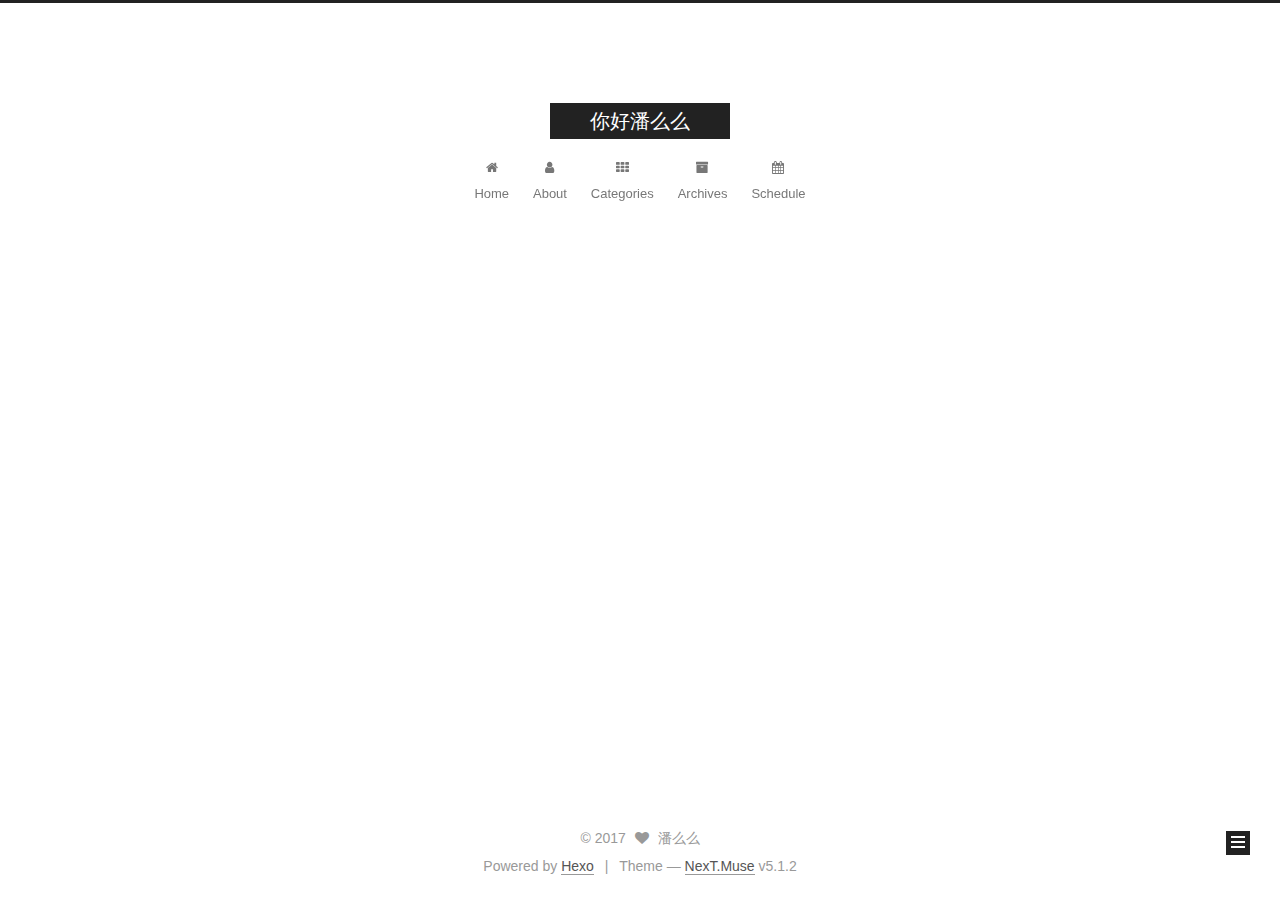
<file: archives/index.html>
<!DOCTYPE html>



  


<html class="theme-next muse use-motion" lang="">
<head>
  <meta charset="UTF-8"/>
<meta http-equiv="X-UA-Compatible" content="IE=edge" />
<meta name="viewport" content="width=device-width, initial-scale=1, maximum-scale=1"/>
<meta name="theme-color" content="#222">









<meta http-equiv="Cache-Control" content="no-transform" />
<meta http-equiv="Cache-Control" content="no-siteapp" />
















  
  
  <link href="/lib/fancybox/source/jquery.fancybox.css?v=2.1.5" rel="stylesheet" type="text/css" />







<link href="/lib/font-awesome/css/font-awesome.min.css?v=4.6.2" rel="stylesheet" type="text/css" />

<link href="/css/main.css?v=5.1.2" rel="stylesheet" type="text/css" />


  <meta name="keywords" content="Hexo, NexT" />








  <link rel="shortcut icon" type="image/x-icon" href="/favicon.ico?v=5.1.2" />






<meta property="og:type" content="website">
<meta property="og:title" content="你好潘么么">
<meta property="og:url" content="http://yoursite.com/archives/index.html">
<meta property="og:site_name" content="你好潘么么">
<meta name="twitter:card" content="summary">
<meta name="twitter:title" content="你好潘么么">



<script type="text/javascript" id="hexo.configurations">
  var NexT = window.NexT || {};
  var CONFIG = {
    root: '/',
    scheme: 'Muse',
    version: '5.1.2',
    sidebar: {"position":"left","display":"post","offset":12,"offset_float":12,"b2t":false,"scrollpercent":false,"onmobile":false},
    fancybox: true,
    tabs: true,
    motion: {"enable":true,"async":false,"transition":{"post_block":"fadeIn","post_header":"slideDownIn","post_body":"slideDownIn","coll_header":"slideLeftIn"}},
    duoshuo: {
      userId: '0',
      author: 'Author'
    },
    algolia: {
      applicationID: '',
      apiKey: '',
      indexName: '',
      hits: {"per_page":10},
      labels: {"input_placeholder":"Search for Posts","hits_empty":"We didn't find any results for the search: ${query}","hits_stats":"${hits} results found in ${time} ms"}
    }
  };
</script>



  <link rel="canonical" href="http://yoursite.com/archives/"/>





  <title>Archive | 你好潘么么</title>
  








</head>

<body itemscope itemtype="http://schema.org/WebPage" lang="">

  
  
    
  

  <div class="container sidebar-position-left page-archive">
    <div class="headband"></div>

    <header id="header" class="header" itemscope itemtype="http://schema.org/WPHeader">
      <div class="header-inner"><div class="site-brand-wrapper">
  <div class="site-meta ">
    

    <div class="custom-logo-site-title">
      <a href="/"  class="brand" rel="start">
        <span class="logo-line-before"><i></i></span>
        <span class="site-title">你好潘么么</span>
        <span class="logo-line-after"><i></i></span>
      </a>
    </div>
      
        <p class="site-subtitle"></p>
      
  </div>

  <div class="site-nav-toggle">
    <button>
      <span class="btn-bar"></span>
      <span class="btn-bar"></span>
      <span class="btn-bar"></span>
    </button>
  </div>
</div>

<nav class="site-nav">
  

  
    <ul id="menu" class="menu">
      
        
        <li class="menu-item menu-item-home">
          <a href="/" rel="section">
            
              <i class="menu-item-icon fa fa-fw fa-home"></i> <br />
            
            Home
          </a>
        </li>
      
        
        <li class="menu-item menu-item-about">
          <a href="/about/" rel="section">
            
              <i class="menu-item-icon fa fa-fw fa-user"></i> <br />
            
            About
          </a>
        </li>
      
        
        <li class="menu-item menu-item-categories">
          <a href="/categories/" rel="section">
            
              <i class="menu-item-icon fa fa-fw fa-th"></i> <br />
            
            Categories
          </a>
        </li>
      
        
        <li class="menu-item menu-item-archives">
          <a href="/archives/" rel="section">
            
              <i class="menu-item-icon fa fa-fw fa-archive"></i> <br />
            
            Archives
          </a>
        </li>
      
        
        <li class="menu-item menu-item-schedule">
          <a href="/schedule/" rel="section">
            
              <i class="menu-item-icon fa fa-fw fa-calendar"></i> <br />
            
            Schedule
          </a>
        </li>
      

      
    </ul>
  

  
</nav>



 </div>
    </header>

    <main id="main" class="main">
      <div class="main-inner">
        <div class="content-wrap">
          <div id="content" class="content">
            

  
  
  
  <div class="post-block archive">
    <div id="posts" class="posts-collapse">
      <span class="archive-move-on"></span>

      <span class="archive-page-counter">
        
        
        
          
        
        Um..! 3 posts in total. Keep on posting.
      </span>

      

        
        
        

        
          
          <div class="collection-title">
            <h1 class="archive-year" id="archive-year-2017">2017</h1>
          </div>
        
        

        

  <article class="post post-type-normal" itemscope itemtype="http://schema.org/Article">
    <header class="post-header">

      <h2 class="post-title">
        
            <a class="post-title-link" href="/2017/09/22/战俘营里的经济学/" itemprop="url">
              
                <span itemprop="name">战俘营里的经济学</span>
              
            </a>
        
      </h2>

      <div class="post-meta">
        <time class="post-time" itemprop="dateCreated"
              datetime="2017-09-22T23:27:12+09:00"
              content="2017-09-22" >
          09-22
        </time>
      </div>

    </header>
  </article>



      

        
        
        

        
        

        

  <article class="post post-type-normal" itemscope itemtype="http://schema.org/Article">
    <header class="post-header">

      <h2 class="post-title">
        
            <a class="post-title-link" href="/2017/09/20/postName/" itemprop="url">
              
                <span itemprop="name">postName</span>
              
            </a>
        
      </h2>

      <div class="post-meta">
        <time class="post-time" itemprop="dateCreated"
              datetime="2017-09-20T23:33:59+09:00"
              content="2017-09-20" >
          09-20
        </time>
      </div>

    </header>
  </article>



      

        
        
        

        
        

        

  <article class="post post-type-normal" itemscope itemtype="http://schema.org/Article">
    <header class="post-header">

      <h2 class="post-title">
        
            <a class="post-title-link" href="/2017/09/20/hello-world/" itemprop="url">
              
                <span itemprop="name">Hello World</span>
              
            </a>
        
      </h2>

      <div class="post-meta">
        <time class="post-time" itemprop="dateCreated"
              datetime="2017-09-20T22:05:51+09:00"
              content="2017-09-20" >
          09-20
        </time>
      </div>

    </header>
  </article>



      

    </div>
  </div>
  
  
  

  



          </div>
          


          

        </div>
        
          
  
  <div class="sidebar-toggle">
    <div class="sidebar-toggle-line-wrap">
      <span class="sidebar-toggle-line sidebar-toggle-line-first"></span>
      <span class="sidebar-toggle-line sidebar-toggle-line-middle"></span>
      <span class="sidebar-toggle-line sidebar-toggle-line-last"></span>
    </div>
  </div>

  <aside id="sidebar" class="sidebar">
    
    <div class="sidebar-inner">

      

      

      <section class="site-overview sidebar-panel sidebar-panel-active">
        <div class="site-author motion-element" itemprop="author" itemscope itemtype="http://schema.org/Person">
          
            <p class="site-author-name" itemprop="name">潘么么</p>
            <p class="site-description motion-element" itemprop="description"></p>
        </div>

        <nav class="site-state motion-element">

          
            <div class="site-state-item site-state-posts">
            
              <a href="/archives/">
            
                <span class="site-state-item-count">3</span>
                <span class="site-state-item-name">posts</span>
              </a>
            </div>
          

          

          

        </nav>

        

        <div class="links-of-author motion-element">
          
        </div>

        
        

        
        

        


      </section>

      

      

    </div>
  </aside>


        
      </div>
    </main>

    <footer id="footer" class="footer">
      <div class="footer-inner">
        <div class="copyright" >
  
  &copy; 
  <span itemprop="copyrightYear">2017</span>
  <span class="with-love">
    <i class="fa fa-heart"></i>
  </span>
  <span class="author" itemprop="copyrightHolder">潘么么</span>

  
</div>


  <div class="powered-by">Powered by <a class="theme-link" href="https://hexo.io">Hexo</a></div>

  <span class="post-meta-divider">|</span>

  <div class="theme-info">Theme &mdash; <a class="theme-link" href="https://github.com/iissnan/hexo-theme-next">NexT.Muse</a> v5.1.2</div>


        







        
      </div>
    </footer>

    
      <div class="back-to-top">
        <i class="fa fa-arrow-up"></i>
        
      </div>
    

  </div>

  

<script type="text/javascript">
  if (Object.prototype.toString.call(window.Promise) !== '[object Function]') {
    window.Promise = null;
  }
</script>









  












  
  <script type="text/javascript" src="/lib/jquery/index.js?v=2.1.3"></script>

  
  <script type="text/javascript" src="/lib/fastclick/lib/fastclick.min.js?v=1.0.6"></script>

  
  <script type="text/javascript" src="/lib/jquery_lazyload/jquery.lazyload.js?v=1.9.7"></script>

  
  <script type="text/javascript" src="/lib/velocity/velocity.min.js?v=1.2.1"></script>

  
  <script type="text/javascript" src="/lib/velocity/velocity.ui.min.js?v=1.2.1"></script>

  
  <script type="text/javascript" src="/lib/fancybox/source/jquery.fancybox.pack.js?v=2.1.5"></script>


  


  <script type="text/javascript" src="/js/src/utils.js?v=5.1.2"></script>

  <script type="text/javascript" src="/js/src/motion.js?v=5.1.2"></script>



  
  

  <script type="text/javascript" src="/js/src/scrollspy.js?v=5.1.2"></script>
<script type="text/javascript" src="/js/src/post-details.js?v=5.1.2"></script>


  

  


  <script type="text/javascript" src="/js/src/bootstrap.js?v=5.1.2"></script>



  


  




	





  





  








  





  

  

  

  

  

  

</body>
</html>
</file>
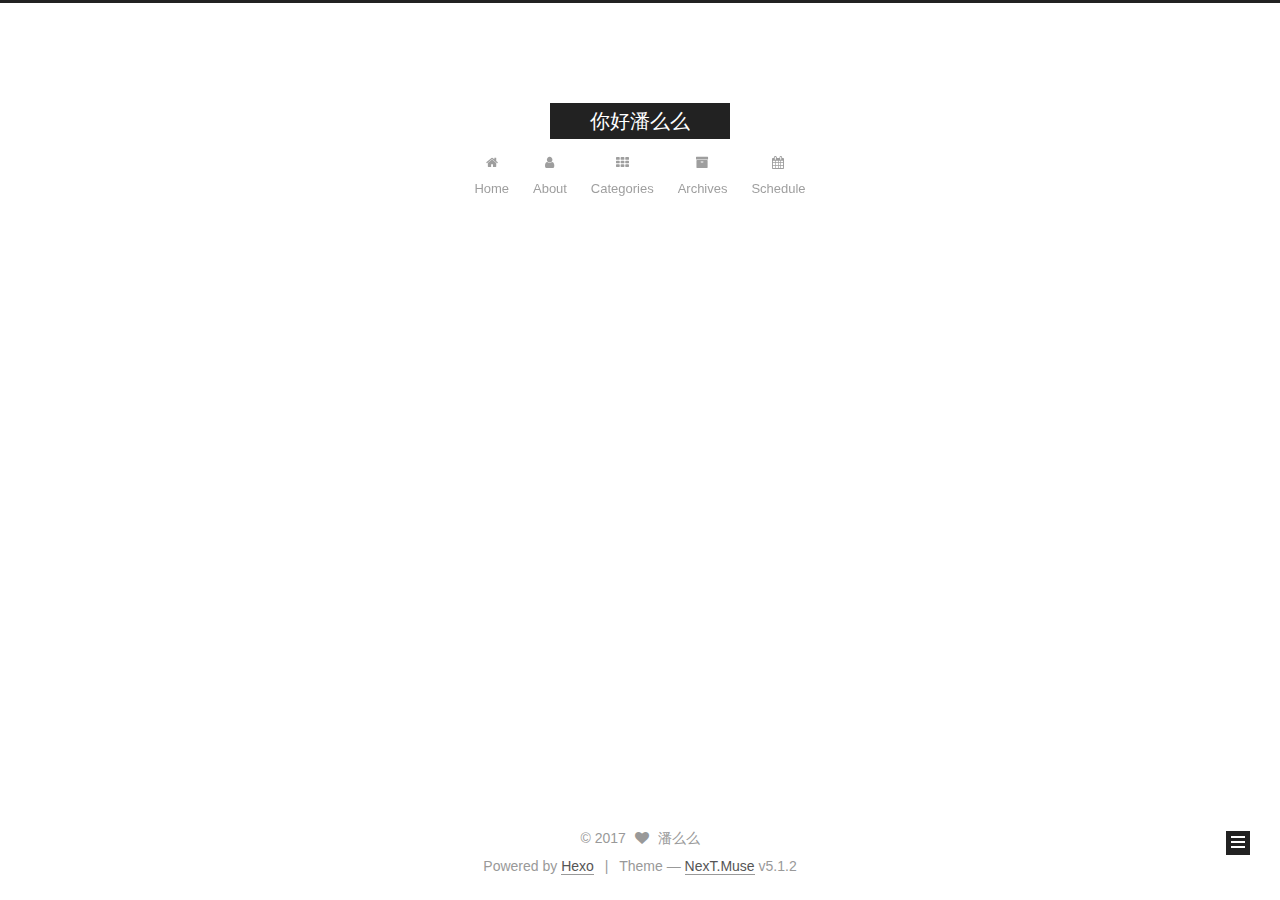
<file: archives/2017/index.html>
<!DOCTYPE html>



  


<html class="theme-next muse use-motion" lang="">
<head>
  <meta charset="UTF-8"/>
<meta http-equiv="X-UA-Compatible" content="IE=edge" />
<meta name="viewport" content="width=device-width, initial-scale=1, maximum-scale=1"/>
<meta name="theme-color" content="#222">









<meta http-equiv="Cache-Control" content="no-transform" />
<meta http-equiv="Cache-Control" content="no-siteapp" />
















  
  
  <link href="/lib/fancybox/source/jquery.fancybox.css?v=2.1.5" rel="stylesheet" type="text/css" />







<link href="/lib/font-awesome/css/font-awesome.min.css?v=4.6.2" rel="stylesheet" type="text/css" />

<link href="/css/main.css?v=5.1.2" rel="stylesheet" type="text/css" />


  <meta name="keywords" content="Hexo, NexT" />








  <link rel="shortcut icon" type="image/x-icon" href="/favicon.ico?v=5.1.2" />






<meta property="og:type" content="website">
<meta property="og:title" content="你好潘么么">
<meta property="og:url" content="http://yoursite.com/archives/2017/index.html">
<meta property="og:site_name" content="你好潘么么">
<meta name="twitter:card" content="summary">
<meta name="twitter:title" content="你好潘么么">



<script type="text/javascript" id="hexo.configurations">
  var NexT = window.NexT || {};
  var CONFIG = {
    root: '/',
    scheme: 'Muse',
    version: '5.1.2',
    sidebar: {"position":"left","display":"post","offset":12,"offset_float":12,"b2t":false,"scrollpercent":false,"onmobile":false},
    fancybox: true,
    tabs: true,
    motion: {"enable":true,"async":false,"transition":{"post_block":"fadeIn","post_header":"slideDownIn","post_body":"slideDownIn","coll_header":"slideLeftIn"}},
    duoshuo: {
      userId: '0',
      author: 'Author'
    },
    algolia: {
      applicationID: '',
      apiKey: '',
      indexName: '',
      hits: {"per_page":10},
      labels: {"input_placeholder":"Search for Posts","hits_empty":"We didn't find any results for the search: ${query}","hits_stats":"${hits} results found in ${time} ms"}
    }
  };
</script>



  <link rel="canonical" href="http://yoursite.com/archives/2017/"/>





  <title>Archive | 你好潘么么</title>
  








</head>

<body itemscope itemtype="http://schema.org/WebPage" lang="">

  
  
    
  

  <div class="container sidebar-position-left page-archive">
    <div class="headband"></div>

    <header id="header" class="header" itemscope itemtype="http://schema.org/WPHeader">
      <div class="header-inner"><div class="site-brand-wrapper">
  <div class="site-meta ">
    

    <div class="custom-logo-site-title">
      <a href="/"  class="brand" rel="start">
        <span class="logo-line-before"><i></i></span>
        <span class="site-title">你好潘么么</span>
        <span class="logo-line-after"><i></i></span>
      </a>
    </div>
      
        <p class="site-subtitle"></p>
      
  </div>

  <div class="site-nav-toggle">
    <button>
      <span class="btn-bar"></span>
      <span class="btn-bar"></span>
      <span class="btn-bar"></span>
    </button>
  </div>
</div>

<nav class="site-nav">
  

  
    <ul id="menu" class="menu">
      
        
        <li class="menu-item menu-item-home">
          <a href="/" rel="section">
            
              <i class="menu-item-icon fa fa-fw fa-home"></i> <br />
            
            Home
          </a>
        </li>
      
        
        <li class="menu-item menu-item-about">
          <a href="/about/" rel="section">
            
              <i class="menu-item-icon fa fa-fw fa-user"></i> <br />
            
            About
          </a>
        </li>
      
        
        <li class="menu-item menu-item-categories">
          <a href="/categories/" rel="section">
            
              <i class="menu-item-icon fa fa-fw fa-th"></i> <br />
            
            Categories
          </a>
        </li>
      
        
        <li class="menu-item menu-item-archives">
          <a href="/archives/" rel="section">
            
              <i class="menu-item-icon fa fa-fw fa-archive"></i> <br />
            
            Archives
          </a>
        </li>
      
        
        <li class="menu-item menu-item-schedule">
          <a href="/schedule/" rel="section">
            
              <i class="menu-item-icon fa fa-fw fa-calendar"></i> <br />
            
            Schedule
          </a>
        </li>
      

      
    </ul>
  

  
</nav>



 </div>
    </header>

    <main id="main" class="main">
      <div class="main-inner">
        <div class="content-wrap">
          <div id="content" class="content">
            

  
  
  
  <div class="post-block archive">
    <div id="posts" class="posts-collapse">
      <span class="archive-move-on"></span>

      <span class="archive-page-counter">
        
        
        
          
        
        Um..! 3 posts in total. Keep on posting.
      </span>

      

        
        
        

        
          
          <div class="collection-title">
            <h1 class="archive-year" id="archive-year-2017">2017</h1>
          </div>
        
        

        

  <article class="post post-type-normal" itemscope itemtype="http://schema.org/Article">
    <header class="post-header">

      <h2 class="post-title">
        
            <a class="post-title-link" href="/2017/09/22/战俘营里的经济学/" itemprop="url">
              
                <span itemprop="name">战俘营里的经济学</span>
              
            </a>
        
      </h2>

      <div class="post-meta">
        <time class="post-time" itemprop="dateCreated"
              datetime="2017-09-22T23:27:12+09:00"
              content="2017-09-22" >
          09-22
        </time>
      </div>

    </header>
  </article>



      

        
        
        

        
        

        

  <article class="post post-type-normal" itemscope itemtype="http://schema.org/Article">
    <header class="post-header">

      <h2 class="post-title">
        
            <a class="post-title-link" href="/2017/09/20/postName/" itemprop="url">
              
                <span itemprop="name">postName</span>
              
            </a>
        
      </h2>

      <div class="post-meta">
        <time class="post-time" itemprop="dateCreated"
              datetime="2017-09-20T23:33:59+09:00"
              content="2017-09-20" >
          09-20
        </time>
      </div>

    </header>
  </article>



      

        
        
        

        
        

        

  <article class="post post-type-normal" itemscope itemtype="http://schema.org/Article">
    <header class="post-header">

      <h2 class="post-title">
        
            <a class="post-title-link" href="/2017/09/20/hello-world/" itemprop="url">
              
                <span itemprop="name">Hello World</span>
              
            </a>
        
      </h2>

      <div class="post-meta">
        <time class="post-time" itemprop="dateCreated"
              datetime="2017-09-20T22:05:51+09:00"
              content="2017-09-20" >
          09-20
        </time>
      </div>

    </header>
  </article>



      

    </div>
  </div>
  
  
  

  



          </div>
          


          

        </div>
        
          
  
  <div class="sidebar-toggle">
    <div class="sidebar-toggle-line-wrap">
      <span class="sidebar-toggle-line sidebar-toggle-line-first"></span>
      <span class="sidebar-toggle-line sidebar-toggle-line-middle"></span>
      <span class="sidebar-toggle-line sidebar-toggle-line-last"></span>
    </div>
  </div>

  <aside id="sidebar" class="sidebar">
    
    <div class="sidebar-inner">

      

      

      <section class="site-overview sidebar-panel sidebar-panel-active">
        <div class="site-author motion-element" itemprop="author" itemscope itemtype="http://schema.org/Person">
          
            <p class="site-author-name" itemprop="name">潘么么</p>
            <p class="site-description motion-element" itemprop="description"></p>
        </div>

        <nav class="site-state motion-element">

          
            <div class="site-state-item site-state-posts">
            
              <a href="/archives/">
            
                <span class="site-state-item-count">3</span>
                <span class="site-state-item-name">posts</span>
              </a>
            </div>
          

          

          

        </nav>

        

        <div class="links-of-author motion-element">
          
        </div>

        
        

        
        

        


      </section>

      

      

    </div>
  </aside>


        
      </div>
    </main>

    <footer id="footer" class="footer">
      <div class="footer-inner">
        <div class="copyright" >
  
  &copy; 
  <span itemprop="copyrightYear">2017</span>
  <span class="with-love">
    <i class="fa fa-heart"></i>
  </span>
  <span class="author" itemprop="copyrightHolder">潘么么</span>

  
</div>


  <div class="powered-by">Powered by <a class="theme-link" href="https://hexo.io">Hexo</a></div>

  <span class="post-meta-divider">|</span>

  <div class="theme-info">Theme &mdash; <a class="theme-link" href="https://github.com/iissnan/hexo-theme-next">NexT.Muse</a> v5.1.2</div>


        







        
      </div>
    </footer>

    
      <div class="back-to-top">
        <i class="fa fa-arrow-up"></i>
        
      </div>
    

  </div>

  

<script type="text/javascript">
  if (Object.prototype.toString.call(window.Promise) !== '[object Function]') {
    window.Promise = null;
  }
</script>









  












  
  <script type="text/javascript" src="/lib/jquery/index.js?v=2.1.3"></script>

  
  <script type="text/javascript" src="/lib/fastclick/lib/fastclick.min.js?v=1.0.6"></script>

  
  <script type="text/javascript" src="/lib/jquery_lazyload/jquery.lazyload.js?v=1.9.7"></script>

  
  <script type="text/javascript" src="/lib/velocity/velocity.min.js?v=1.2.1"></script>

  
  <script type="text/javascript" src="/lib/velocity/velocity.ui.min.js?v=1.2.1"></script>

  
  <script type="text/javascript" src="/lib/fancybox/source/jquery.fancybox.pack.js?v=2.1.5"></script>


  


  <script type="text/javascript" src="/js/src/utils.js?v=5.1.2"></script>

  <script type="text/javascript" src="/js/src/motion.js?v=5.1.2"></script>



  
  

  <script type="text/javascript" src="/js/src/scrollspy.js?v=5.1.2"></script>
<script type="text/javascript" src="/js/src/post-details.js?v=5.1.2"></script>


  

  


  <script type="text/javascript" src="/js/src/bootstrap.js?v=5.1.2"></script>



  


  




	





  





  








  





  

  

  

  

  

  

</body>
</html>
</file>
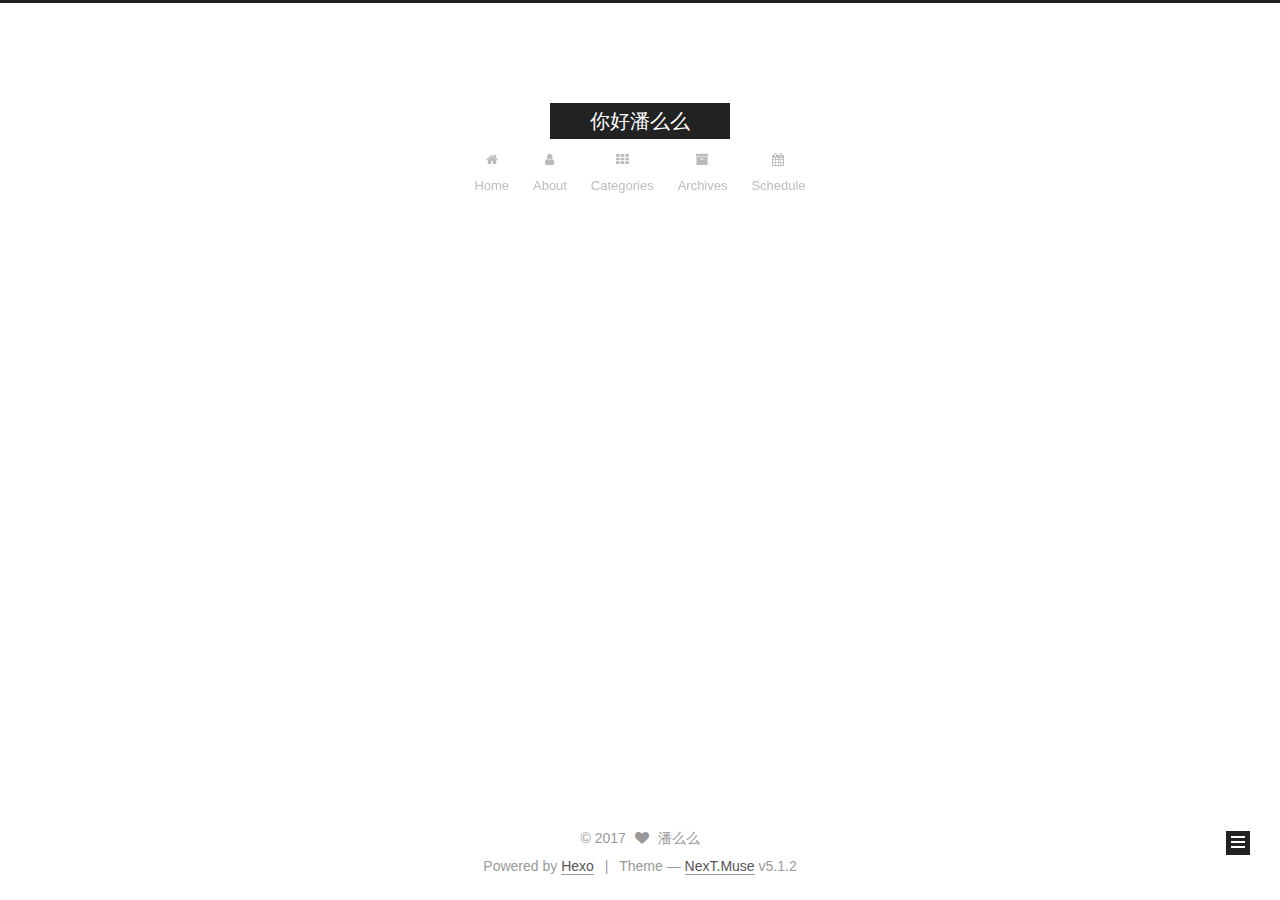
<file: archives/2017/09/index.html>
<!DOCTYPE html>



  


<html class="theme-next muse use-motion" lang="">
<head>
  <meta charset="UTF-8"/>
<meta http-equiv="X-UA-Compatible" content="IE=edge" />
<meta name="viewport" content="width=device-width, initial-scale=1, maximum-scale=1"/>
<meta name="theme-color" content="#222">









<meta http-equiv="Cache-Control" content="no-transform" />
<meta http-equiv="Cache-Control" content="no-siteapp" />
















  
  
  <link href="/lib/fancybox/source/jquery.fancybox.css?v=2.1.5" rel="stylesheet" type="text/css" />







<link href="/lib/font-awesome/css/font-awesome.min.css?v=4.6.2" rel="stylesheet" type="text/css" />

<link href="/css/main.css?v=5.1.2" rel="stylesheet" type="text/css" />


  <meta name="keywords" content="Hexo, NexT" />








  <link rel="shortcut icon" type="image/x-icon" href="/favicon.ico?v=5.1.2" />






<meta property="og:type" content="website">
<meta property="og:title" content="你好潘么么">
<meta property="og:url" content="http://yoursite.com/archives/2017/09/index.html">
<meta property="og:site_name" content="你好潘么么">
<meta name="twitter:card" content="summary">
<meta name="twitter:title" content="你好潘么么">



<script type="text/javascript" id="hexo.configurations">
  var NexT = window.NexT || {};
  var CONFIG = {
    root: '/',
    scheme: 'Muse',
    version: '5.1.2',
    sidebar: {"position":"left","display":"post","offset":12,"offset_float":12,"b2t":false,"scrollpercent":false,"onmobile":false},
    fancybox: true,
    tabs: true,
    motion: {"enable":true,"async":false,"transition":{"post_block":"fadeIn","post_header":"slideDownIn","post_body":"slideDownIn","coll_header":"slideLeftIn"}},
    duoshuo: {
      userId: '0',
      author: 'Author'
    },
    algolia: {
      applicationID: '',
      apiKey: '',
      indexName: '',
      hits: {"per_page":10},
      labels: {"input_placeholder":"Search for Posts","hits_empty":"We didn't find any results for the search: ${query}","hits_stats":"${hits} results found in ${time} ms"}
    }
  };
</script>



  <link rel="canonical" href="http://yoursite.com/archives/2017/09/"/>





  <title>Archive | 你好潘么么</title>
  








</head>

<body itemscope itemtype="http://schema.org/WebPage" lang="">

  
  
    
  

  <div class="container sidebar-position-left page-archive">
    <div class="headband"></div>

    <header id="header" class="header" itemscope itemtype="http://schema.org/WPHeader">
      <div class="header-inner"><div class="site-brand-wrapper">
  <div class="site-meta ">
    

    <div class="custom-logo-site-title">
      <a href="/"  class="brand" rel="start">
        <span class="logo-line-before"><i></i></span>
        <span class="site-title">你好潘么么</span>
        <span class="logo-line-after"><i></i></span>
      </a>
    </div>
      
        <p class="site-subtitle"></p>
      
  </div>

  <div class="site-nav-toggle">
    <button>
      <span class="btn-bar"></span>
      <span class="btn-bar"></span>
      <span class="btn-bar"></span>
    </button>
  </div>
</div>

<nav class="site-nav">
  

  
    <ul id="menu" class="menu">
      
        
        <li class="menu-item menu-item-home">
          <a href="/" rel="section">
            
              <i class="menu-item-icon fa fa-fw fa-home"></i> <br />
            
            Home
          </a>
        </li>
      
        
        <li class="menu-item menu-item-about">
          <a href="/about/" rel="section">
            
              <i class="menu-item-icon fa fa-fw fa-user"></i> <br />
            
            About
          </a>
        </li>
      
        
        <li class="menu-item menu-item-categories">
          <a href="/categories/" rel="section">
            
              <i class="menu-item-icon fa fa-fw fa-th"></i> <br />
            
            Categories
          </a>
        </li>
      
        
        <li class="menu-item menu-item-archives">
          <a href="/archives/" rel="section">
            
              <i class="menu-item-icon fa fa-fw fa-archive"></i> <br />
            
            Archives
          </a>
        </li>
      
        
        <li class="menu-item menu-item-schedule">
          <a href="/schedule/" rel="section">
            
              <i class="menu-item-icon fa fa-fw fa-calendar"></i> <br />
            
            Schedule
          </a>
        </li>
      

      
    </ul>
  

  
</nav>



 </div>
    </header>

    <main id="main" class="main">
      <div class="main-inner">
        <div class="content-wrap">
          <div id="content" class="content">
            

  
  
  
  <div class="post-block archive">
    <div id="posts" class="posts-collapse">
      <span class="archive-move-on"></span>

      <span class="archive-page-counter">
        
        
        
          
        
        Um..! 3 posts in total. Keep on posting.
      </span>

      

        
        
        

        
          
          <div class="collection-title">
            <h1 class="archive-year" id="archive-year-2017">2017</h1>
          </div>
        
        

        

  <article class="post post-type-normal" itemscope itemtype="http://schema.org/Article">
    <header class="post-header">

      <h2 class="post-title">
        
            <a class="post-title-link" href="/2017/09/22/战俘营里的经济学/" itemprop="url">
              
                <span itemprop="name">战俘营里的经济学</span>
              
            </a>
        
      </h2>

      <div class="post-meta">
        <time class="post-time" itemprop="dateCreated"
              datetime="2017-09-22T23:27:12+09:00"
              content="2017-09-22" >
          09-22
        </time>
      </div>

    </header>
  </article>



      

        
        
        

        
        

        

  <article class="post post-type-normal" itemscope itemtype="http://schema.org/Article">
    <header class="post-header">

      <h2 class="post-title">
        
            <a class="post-title-link" href="/2017/09/20/postName/" itemprop="url">
              
                <span itemprop="name">postName</span>
              
            </a>
        
      </h2>

      <div class="post-meta">
        <time class="post-time" itemprop="dateCreated"
              datetime="2017-09-20T23:33:59+09:00"
              content="2017-09-20" >
          09-20
        </time>
      </div>

    </header>
  </article>



      

        
        
        

        
        

        

  <article class="post post-type-normal" itemscope itemtype="http://schema.org/Article">
    <header class="post-header">

      <h2 class="post-title">
        
            <a class="post-title-link" href="/2017/09/20/hello-world/" itemprop="url">
              
                <span itemprop="name">Hello World</span>
              
            </a>
        
      </h2>

      <div class="post-meta">
        <time class="post-time" itemprop="dateCreated"
              datetime="2017-09-20T22:05:51+09:00"
              content="2017-09-20" >
          09-20
        </time>
      </div>

    </header>
  </article>



      

    </div>
  </div>
  
  
  

  



          </div>
          


          

        </div>
        
          
  
  <div class="sidebar-toggle">
    <div class="sidebar-toggle-line-wrap">
      <span class="sidebar-toggle-line sidebar-toggle-line-first"></span>
      <span class="sidebar-toggle-line sidebar-toggle-line-middle"></span>
      <span class="sidebar-toggle-line sidebar-toggle-line-last"></span>
    </div>
  </div>

  <aside id="sidebar" class="sidebar">
    
    <div class="sidebar-inner">

      

      

      <section class="site-overview sidebar-panel sidebar-panel-active">
        <div class="site-author motion-element" itemprop="author" itemscope itemtype="http://schema.org/Person">
          
            <p class="site-author-name" itemprop="name">潘么么</p>
            <p class="site-description motion-element" itemprop="description"></p>
        </div>

        <nav class="site-state motion-element">

          
            <div class="site-state-item site-state-posts">
            
              <a href="/archives/">
            
                <span class="site-state-item-count">3</span>
                <span class="site-state-item-name">posts</span>
              </a>
            </div>
          

          

          

        </nav>

        

        <div class="links-of-author motion-element">
          
        </div>

        
        

        
        

        


      </section>

      

      

    </div>
  </aside>


        
      </div>
    </main>

    <footer id="footer" class="footer">
      <div class="footer-inner">
        <div class="copyright" >
  
  &copy; 
  <span itemprop="copyrightYear">2017</span>
  <span class="with-love">
    <i class="fa fa-heart"></i>
  </span>
  <span class="author" itemprop="copyrightHolder">潘么么</span>

  
</div>


  <div class="powered-by">Powered by <a class="theme-link" href="https://hexo.io">Hexo</a></div>

  <span class="post-meta-divider">|</span>

  <div class="theme-info">Theme &mdash; <a class="theme-link" href="https://github.com/iissnan/hexo-theme-next">NexT.Muse</a> v5.1.2</div>


        







        
      </div>
    </footer>

    
      <div class="back-to-top">
        <i class="fa fa-arrow-up"></i>
        
      </div>
    

  </div>

  

<script type="text/javascript">
  if (Object.prototype.toString.call(window.Promise) !== '[object Function]') {
    window.Promise = null;
  }
</script>









  












  
  <script type="text/javascript" src="/lib/jquery/index.js?v=2.1.3"></script>

  
  <script type="text/javascript" src="/lib/fastclick/lib/fastclick.min.js?v=1.0.6"></script>

  
  <script type="text/javascript" src="/lib/jquery_lazyload/jquery.lazyload.js?v=1.9.7"></script>

  
  <script type="text/javascript" src="/lib/velocity/velocity.min.js?v=1.2.1"></script>

  
  <script type="text/javascript" src="/lib/velocity/velocity.ui.min.js?v=1.2.1"></script>

  
  <script type="text/javascript" src="/lib/fancybox/source/jquery.fancybox.pack.js?v=2.1.5"></script>


  


  <script type="text/javascript" src="/js/src/utils.js?v=5.1.2"></script>

  <script type="text/javascript" src="/js/src/motion.js?v=5.1.2"></script>



  
  

  <script type="text/javascript" src="/js/src/scrollspy.js?v=5.1.2"></script>
<script type="text/javascript" src="/js/src/post-details.js?v=5.1.2"></script>


  

  


  <script type="text/javascript" src="/js/src/bootstrap.js?v=5.1.2"></script>



  


  




	





  





  








  





  

  

  

  

  

  

</body>
</html>
</file>
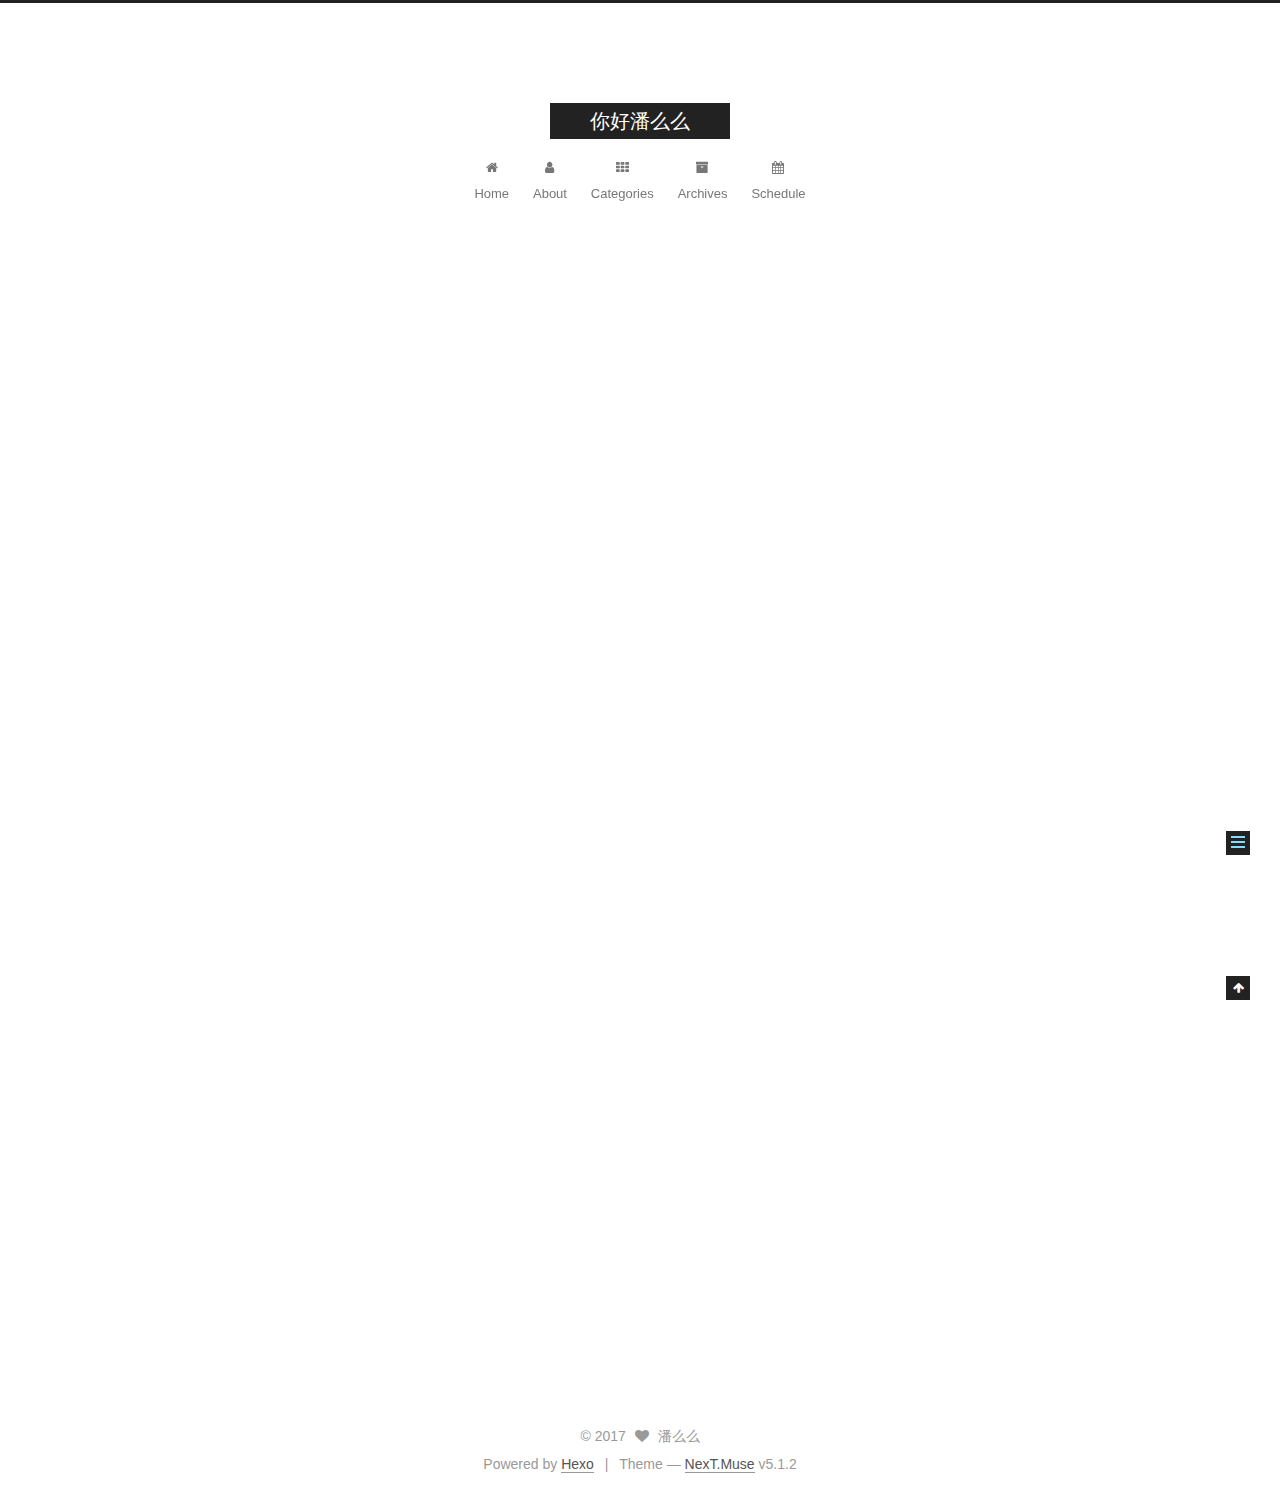
<file: 2017/09/20/hello-world/index.html>
<!DOCTYPE html>



  


<html class="theme-next muse use-motion" lang="">
<head>
  <meta charset="UTF-8"/>
<meta http-equiv="X-UA-Compatible" content="IE=edge" />
<meta name="viewport" content="width=device-width, initial-scale=1, maximum-scale=1"/>
<meta name="theme-color" content="#222">









<meta http-equiv="Cache-Control" content="no-transform" />
<meta http-equiv="Cache-Control" content="no-siteapp" />
















  
  
  <link href="/lib/fancybox/source/jquery.fancybox.css?v=2.1.5" rel="stylesheet" type="text/css" />







<link href="/lib/font-awesome/css/font-awesome.min.css?v=4.6.2" rel="stylesheet" type="text/css" />

<link href="/css/main.css?v=5.1.2" rel="stylesheet" type="text/css" />


  <meta name="keywords" content="Hexo, NexT" />








  <link rel="shortcut icon" type="image/x-icon" href="/favicon.ico?v=5.1.2" />






<meta name="description" content="Welcome to Hexo! This is your very first post. Check documentation for more info. If you get any problems when using Hexo, you can find the answer in troubleshooting or you can ask me on GitHub. Quick">
<meta property="og:type" content="article">
<meta property="og:title" content="Hello World">
<meta property="og:url" content="http://yoursite.com/2017/09/20/hello-world/index.html">
<meta property="og:site_name" content="你好潘么么">
<meta property="og:description" content="Welcome to Hexo! This is your very first post. Check documentation for more info. If you get any problems when using Hexo, you can find the answer in troubleshooting or you can ask me on GitHub. Quick">
<meta property="og:updated_time" content="2017-09-20T13:05:51.000Z">
<meta name="twitter:card" content="summary">
<meta name="twitter:title" content="Hello World">
<meta name="twitter:description" content="Welcome to Hexo! This is your very first post. Check documentation for more info. If you get any problems when using Hexo, you can find the answer in troubleshooting or you can ask me on GitHub. Quick">



<script type="text/javascript" id="hexo.configurations">
  var NexT = window.NexT || {};
  var CONFIG = {
    root: '/',
    scheme: 'Muse',
    version: '5.1.2',
    sidebar: {"position":"left","display":"post","offset":12,"offset_float":12,"b2t":false,"scrollpercent":false,"onmobile":false},
    fancybox: true,
    tabs: true,
    motion: {"enable":true,"async":false,"transition":{"post_block":"fadeIn","post_header":"slideDownIn","post_body":"slideDownIn","coll_header":"slideLeftIn"}},
    duoshuo: {
      userId: '0',
      author: 'Author'
    },
    algolia: {
      applicationID: '',
      apiKey: '',
      indexName: '',
      hits: {"per_page":10},
      labels: {"input_placeholder":"Search for Posts","hits_empty":"We didn't find any results for the search: ${query}","hits_stats":"${hits} results found in ${time} ms"}
    }
  };
</script>



  <link rel="canonical" href="http://yoursite.com/2017/09/20/hello-world/"/>





  <title>Hello World | 你好潘么么</title>
  








</head>

<body itemscope itemtype="http://schema.org/WebPage" lang="">

  
  
    
  

  <div class="container sidebar-position-left page-post-detail">
    <div class="headband"></div>

    <header id="header" class="header" itemscope itemtype="http://schema.org/WPHeader">
      <div class="header-inner"><div class="site-brand-wrapper">
  <div class="site-meta ">
    

    <div class="custom-logo-site-title">
      <a href="/"  class="brand" rel="start">
        <span class="logo-line-before"><i></i></span>
        <span class="site-title">你好潘么么</span>
        <span class="logo-line-after"><i></i></span>
      </a>
    </div>
      
        <p class="site-subtitle"></p>
      
  </div>

  <div class="site-nav-toggle">
    <button>
      <span class="btn-bar"></span>
      <span class="btn-bar"></span>
      <span class="btn-bar"></span>
    </button>
  </div>
</div>

<nav class="site-nav">
  

  
    <ul id="menu" class="menu">
      
        
        <li class="menu-item menu-item-home">
          <a href="/" rel="section">
            
              <i class="menu-item-icon fa fa-fw fa-home"></i> <br />
            
            Home
          </a>
        </li>
      
        
        <li class="menu-item menu-item-about">
          <a href="/about/" rel="section">
            
              <i class="menu-item-icon fa fa-fw fa-user"></i> <br />
            
            About
          </a>
        </li>
      
        
        <li class="menu-item menu-item-categories">
          <a href="/categories/" rel="section">
            
              <i class="menu-item-icon fa fa-fw fa-th"></i> <br />
            
            Categories
          </a>
        </li>
      
        
        <li class="menu-item menu-item-archives">
          <a href="/archives/" rel="section">
            
              <i class="menu-item-icon fa fa-fw fa-archive"></i> <br />
            
            Archives
          </a>
        </li>
      
        
        <li class="menu-item menu-item-schedule">
          <a href="/schedule/" rel="section">
            
              <i class="menu-item-icon fa fa-fw fa-calendar"></i> <br />
            
            Schedule
          </a>
        </li>
      

      
    </ul>
  

  
</nav>



 </div>
    </header>

    <main id="main" class="main">
      <div class="main-inner">
        <div class="content-wrap">
          <div id="content" class="content">
            

  <div id="posts" class="posts-expand">
    

  

  
  
  

  <article class="post post-type-normal" itemscope itemtype="http://schema.org/Article">
  
  
  
  <div class="post-block">
    <link itemprop="mainEntityOfPage" href="http://yoursite.com/2017/09/20/hello-world/">

    <span hidden itemprop="author" itemscope itemtype="http://schema.org/Person">
      <meta itemprop="name" content="潘么么">
      <meta itemprop="description" content="">
      <meta itemprop="image" content="/images/avatar.gif">
    </span>

    <span hidden itemprop="publisher" itemscope itemtype="http://schema.org/Organization">
      <meta itemprop="name" content="你好潘么么">
    </span>

    
      <header class="post-header">

        
        
          <h1 class="post-title" itemprop="name headline">Hello World</h1>
        

        <div class="post-meta">
          <span class="post-time">
            
              <span class="post-meta-item-icon">
                <i class="fa fa-calendar-o"></i>
              </span>
              
                <span class="post-meta-item-text">Posted on</span>
              
              <time title="Post created" itemprop="dateCreated datePublished" datetime="2017-09-20T22:05:51+09:00">
                2017-09-20
              </time>
            

            

            
          </span>

          

          
            
          

          
          

          

          

          

        </div>
      </header>
    

    
    
    
    <div class="post-body" itemprop="articleBody">

      
      

      
        <p>Welcome to <a href="https://hexo.io/" target="_blank" rel="external">Hexo</a>! This is your very first post. Check <a href="https://hexo.io/docs/" target="_blank" rel="external">documentation</a> for more info. If you get any problems when using Hexo, you can find the answer in <a href="https://hexo.io/docs/troubleshooting.html" target="_blank" rel="external">troubleshooting</a> or you can ask me on <a href="https://github.com/hexojs/hexo/issues" target="_blank" rel="external">GitHub</a>.</p>
<h2 id="Quick-Start"><a href="#Quick-Start" class="headerlink" title="Quick Start"></a>Quick Start</h2><h3 id="Create-a-new-post"><a href="#Create-a-new-post" class="headerlink" title="Create a new post"></a>Create a new post</h3><figure class="highlight bash"><table><tr><td class="gutter"><pre><div class="line">1</div></pre></td><td class="code"><pre><div class="line">$ hexo new <span class="string">"My New Post"</span></div></pre></td></tr></table></figure>
<p>More info: <a href="https://hexo.io/docs/writing.html" target="_blank" rel="external">Writing</a></p>
<h3 id="Run-server"><a href="#Run-server" class="headerlink" title="Run server"></a>Run server</h3><figure class="highlight bash"><table><tr><td class="gutter"><pre><div class="line">1</div></pre></td><td class="code"><pre><div class="line">$ hexo server</div></pre></td></tr></table></figure>
<p>More info: <a href="https://hexo.io/docs/server.html" target="_blank" rel="external">Server</a></p>
<h3 id="Generate-static-files"><a href="#Generate-static-files" class="headerlink" title="Generate static files"></a>Generate static files</h3><figure class="highlight bash"><table><tr><td class="gutter"><pre><div class="line">1</div></pre></td><td class="code"><pre><div class="line">$ hexo generate</div></pre></td></tr></table></figure>
<p>More info: <a href="https://hexo.io/docs/generating.html" target="_blank" rel="external">Generating</a></p>
<h3 id="Deploy-to-remote-sites"><a href="#Deploy-to-remote-sites" class="headerlink" title="Deploy to remote sites"></a>Deploy to remote sites</h3><figure class="highlight bash"><table><tr><td class="gutter"><pre><div class="line">1</div></pre></td><td class="code"><pre><div class="line">$ hexo deploy</div></pre></td></tr></table></figure>
<p>More info: <a href="https://hexo.io/docs/deployment.html" target="_blank" rel="external">Deployment</a></p>

      
    </div>
    
    
    

    

    

    

    <footer class="post-footer">
      

      
      
      

      
        <div class="post-nav">
          <div class="post-nav-next post-nav-item">
            
          </div>

          <span class="post-nav-divider"></span>

          <div class="post-nav-prev post-nav-item">
            
              <a href="/2017/09/20/postName/" rel="prev" title="postName">
                postName <i class="fa fa-chevron-right"></i>
              </a>
            
          </div>
        </div>
      

      
      
    </footer>
  </div>
  
  
  
  </article>



    <div class="post-spread">
      
    </div>
  </div>


          </div>
          


          
  <div class="comments" id="comments">
    
  </div>


        </div>
        
          
  
  <div class="sidebar-toggle">
    <div class="sidebar-toggle-line-wrap">
      <span class="sidebar-toggle-line sidebar-toggle-line-first"></span>
      <span class="sidebar-toggle-line sidebar-toggle-line-middle"></span>
      <span class="sidebar-toggle-line sidebar-toggle-line-last"></span>
    </div>
  </div>

  <aside id="sidebar" class="sidebar">
    
    <div class="sidebar-inner">

      

      
        <ul class="sidebar-nav motion-element">
          <li class="sidebar-nav-toc sidebar-nav-active" data-target="post-toc-wrap" >
            Table of Contents
          </li>
          <li class="sidebar-nav-overview" data-target="site-overview">
            Overview
          </li>
        </ul>
      

      <section class="site-overview sidebar-panel">
        <div class="site-author motion-element" itemprop="author" itemscope itemtype="http://schema.org/Person">
          
            <p class="site-author-name" itemprop="name">潘么么</p>
            <p class="site-description motion-element" itemprop="description"></p>
        </div>

        <nav class="site-state motion-element">

          
            <div class="site-state-item site-state-posts">
            
              <a href="/archives/">
            
                <span class="site-state-item-count">3</span>
                <span class="site-state-item-name">posts</span>
              </a>
            </div>
          

          

          

        </nav>

        

        <div class="links-of-author motion-element">
          
        </div>

        
        

        
        

        


      </section>

      
      <!--noindex-->
        <section class="post-toc-wrap motion-element sidebar-panel sidebar-panel-active">
          <div class="post-toc">

            
              
            

            
              <div class="post-toc-content"><ol class="nav"><li class="nav-item nav-level-2"><a class="nav-link" href="#Quick-Start"><span class="nav-number">1.</span> <span class="nav-text">Quick Start</span></a><ol class="nav-child"><li class="nav-item nav-level-3"><a class="nav-link" href="#Create-a-new-post"><span class="nav-number">1.1.</span> <span class="nav-text">Create a new post</span></a></li><li class="nav-item nav-level-3"><a class="nav-link" href="#Run-server"><span class="nav-number">1.2.</span> <span class="nav-text">Run server</span></a></li><li class="nav-item nav-level-3"><a class="nav-link" href="#Generate-static-files"><span class="nav-number">1.3.</span> <span class="nav-text">Generate static files</span></a></li><li class="nav-item nav-level-3"><a class="nav-link" href="#Deploy-to-remote-sites"><span class="nav-number">1.4.</span> <span class="nav-text">Deploy to remote sites</span></a></li></ol></li></ol></div>
            

          </div>
        </section>
      <!--/noindex-->
      

      

    </div>
  </aside>


        
      </div>
    </main>

    <footer id="footer" class="footer">
      <div class="footer-inner">
        <div class="copyright" >
  
  &copy; 
  <span itemprop="copyrightYear">2017</span>
  <span class="with-love">
    <i class="fa fa-heart"></i>
  </span>
  <span class="author" itemprop="copyrightHolder">潘么么</span>

  
</div>


  <div class="powered-by">Powered by <a class="theme-link" href="https://hexo.io">Hexo</a></div>

  <span class="post-meta-divider">|</span>

  <div class="theme-info">Theme &mdash; <a class="theme-link" href="https://github.com/iissnan/hexo-theme-next">NexT.Muse</a> v5.1.2</div>


        







        
      </div>
    </footer>

    
      <div class="back-to-top">
        <i class="fa fa-arrow-up"></i>
        
      </div>
    

  </div>

  

<script type="text/javascript">
  if (Object.prototype.toString.call(window.Promise) !== '[object Function]') {
    window.Promise = null;
  }
</script>









  












  
  <script type="text/javascript" src="/lib/jquery/index.js?v=2.1.3"></script>

  
  <script type="text/javascript" src="/lib/fastclick/lib/fastclick.min.js?v=1.0.6"></script>

  
  <script type="text/javascript" src="/lib/jquery_lazyload/jquery.lazyload.js?v=1.9.7"></script>

  
  <script type="text/javascript" src="/lib/velocity/velocity.min.js?v=1.2.1"></script>

  
  <script type="text/javascript" src="/lib/velocity/velocity.ui.min.js?v=1.2.1"></script>

  
  <script type="text/javascript" src="/lib/fancybox/source/jquery.fancybox.pack.js?v=2.1.5"></script>


  


  <script type="text/javascript" src="/js/src/utils.js?v=5.1.2"></script>

  <script type="text/javascript" src="/js/src/motion.js?v=5.1.2"></script>



  
  

  <script type="text/javascript" src="/js/src/scrollspy.js?v=5.1.2"></script>
<script type="text/javascript" src="/js/src/post-details.js?v=5.1.2"></script>


  

  


  <script type="text/javascript" src="/js/src/bootstrap.js?v=5.1.2"></script>



  


  




	





  





  








  





  

  

  

  

  

  

</body>
</html>
</file>
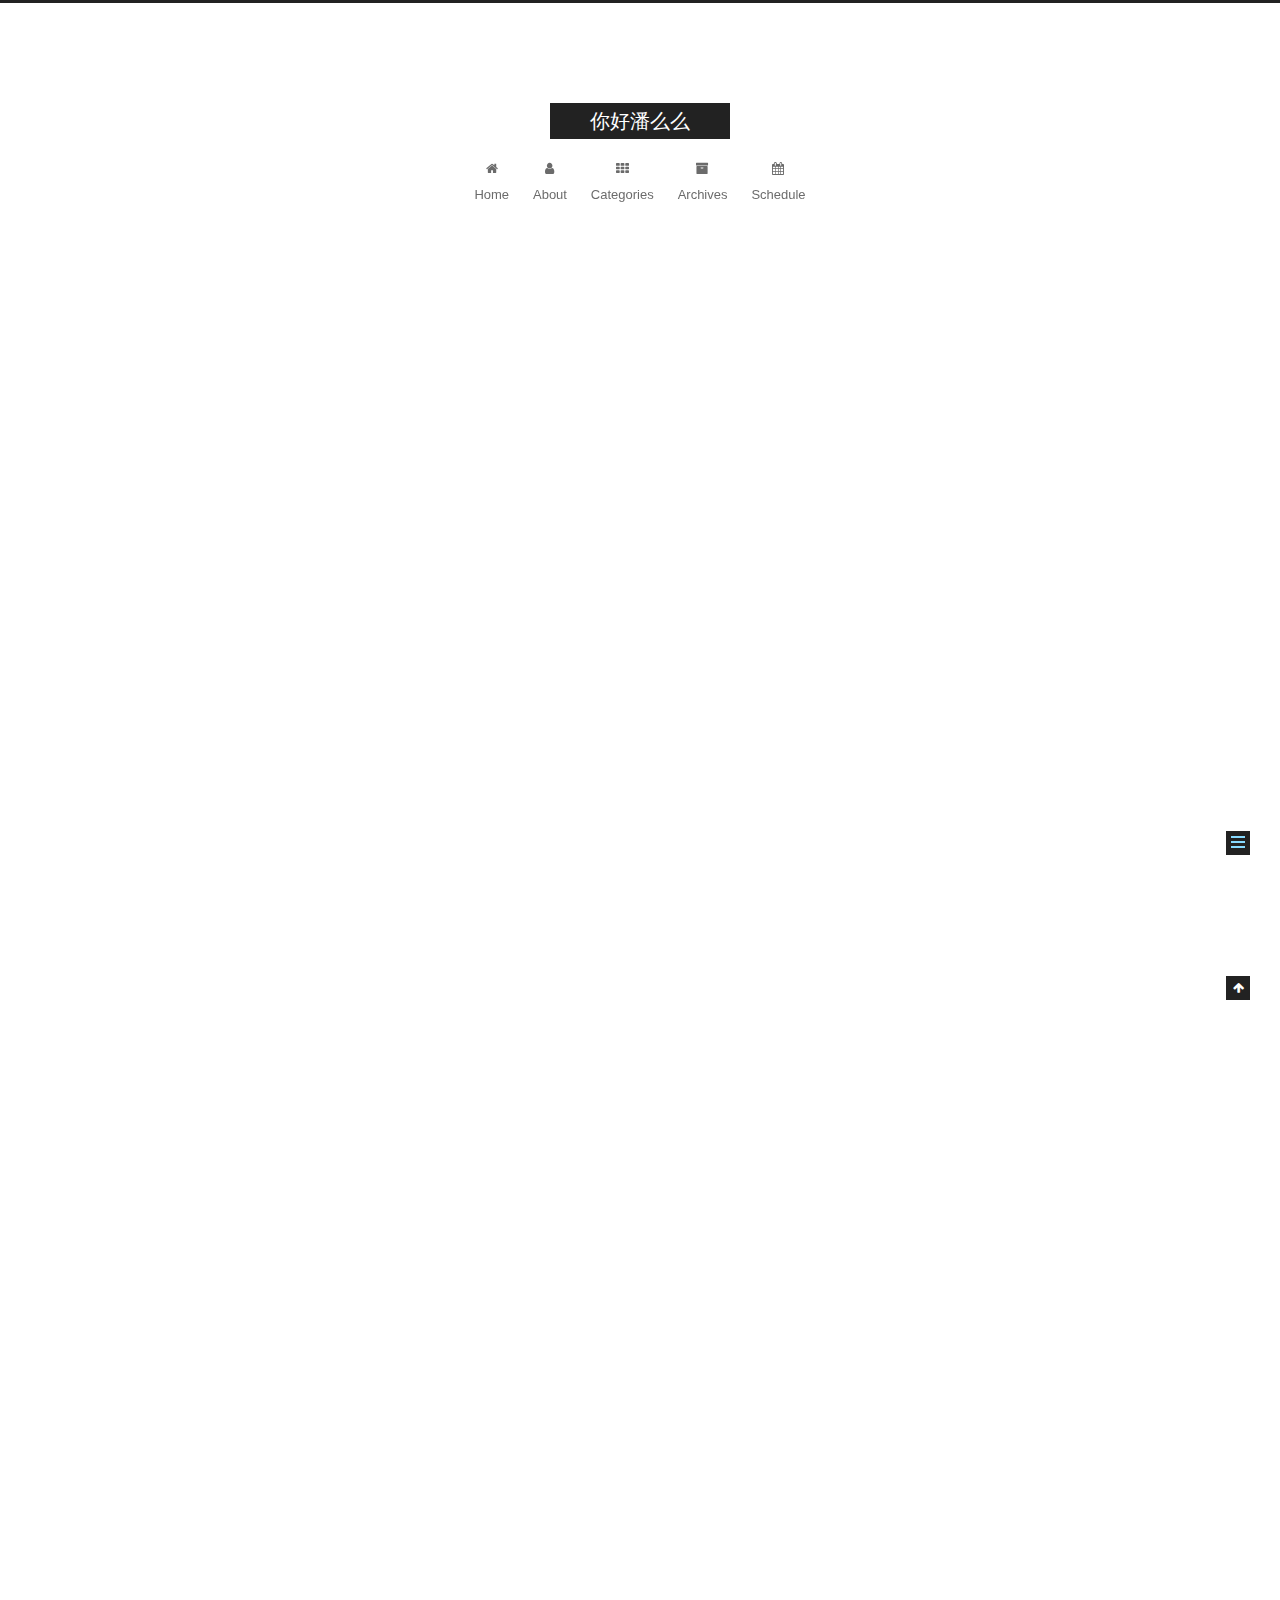
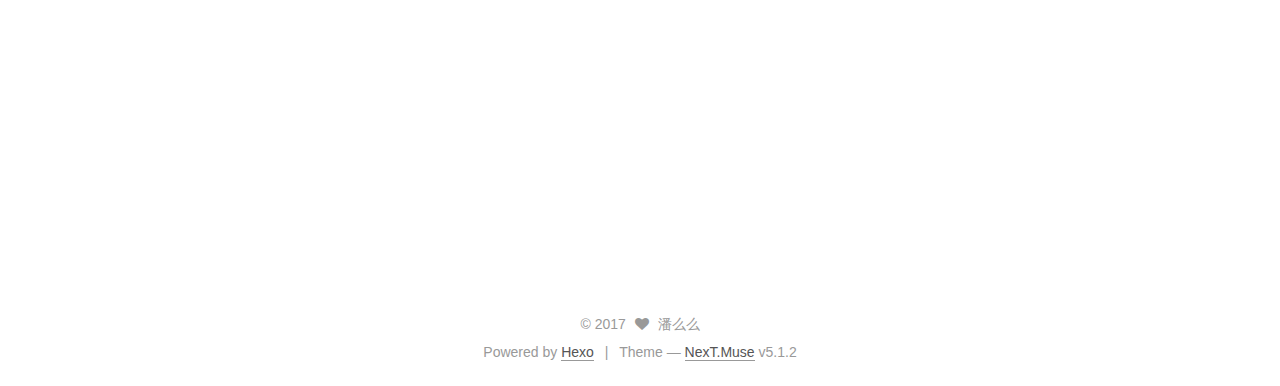
<file: 2017/09/22/战俘营里的经济学/index.html>
<!DOCTYPE html>



  


<html class="theme-next muse use-motion" lang="">
<head>
  <meta charset="UTF-8"/>
<meta http-equiv="X-UA-Compatible" content="IE=edge" />
<meta name="viewport" content="width=device-width, initial-scale=1, maximum-scale=1"/>
<meta name="theme-color" content="#222">









<meta http-equiv="Cache-Control" content="no-transform" />
<meta http-equiv="Cache-Control" content="no-siteapp" />
















  
  
  <link href="/lib/fancybox/source/jquery.fancybox.css?v=2.1.5" rel="stylesheet" type="text/css" />







<link href="/lib/font-awesome/css/font-awesome.min.css?v=4.6.2" rel="stylesheet" type="text/css" />

<link href="/css/main.css?v=5.1.2" rel="stylesheet" type="text/css" />


  <meta name="keywords" content="Hexo, NexT" />








  <link rel="shortcut icon" type="image/x-icon" href="/favicon.ico?v=5.1.2" />






<meta name="description" content="著名经济学家R.A.Radford曾在二战时被抓到德国战俘营，战争结束被放出来后，他写了篇叫《战俘营里的经济组织》（The Economic Organisation of a P.O.W Camp）的文章，详细描述了战俘营里面的各种经济现象、经济组织和有趣的事情，令人印象深刻。 战俘营肯定不是什么市场经济，但它里面所发生的事情，人们所遵循的行为规律，跟外面的世界有多大的差别呢？ 1.有人的地方就">
<meta property="og:type" content="article">
<meta property="og:title" content="战俘营里的经济学">
<meta property="og:url" content="http://yoursite.com/2017/09/22/战俘营里的经济学/index.html">
<meta property="og:site_name" content="你好潘么么">
<meta property="og:description" content="著名经济学家R.A.Radford曾在二战时被抓到德国战俘营，战争结束被放出来后，他写了篇叫《战俘营里的经济组织》（The Economic Organisation of a P.O.W Camp）的文章，详细描述了战俘营里面的各种经济现象、经济组织和有趣的事情，令人印象深刻。 战俘营肯定不是什么市场经济，但它里面所发生的事情，人们所遵循的行为规律，跟外面的世界有多大的差别呢？ 1.有人的地方就">
<meta property="og:updated_time" content="2017-09-22T14:33:30.000Z">
<meta name="twitter:card" content="summary">
<meta name="twitter:title" content="战俘营里的经济学">
<meta name="twitter:description" content="著名经济学家R.A.Radford曾在二战时被抓到德国战俘营，战争结束被放出来后，他写了篇叫《战俘营里的经济组织》（The Economic Organisation of a P.O.W Camp）的文章，详细描述了战俘营里面的各种经济现象、经济组织和有趣的事情，令人印象深刻。 战俘营肯定不是什么市场经济，但它里面所发生的事情，人们所遵循的行为规律，跟外面的世界有多大的差别呢？ 1.有人的地方就">



<script type="text/javascript" id="hexo.configurations">
  var NexT = window.NexT || {};
  var CONFIG = {
    root: '/',
    scheme: 'Muse',
    version: '5.1.2',
    sidebar: {"position":"left","display":"post","offset":12,"offset_float":12,"b2t":false,"scrollpercent":false,"onmobile":false},
    fancybox: true,
    tabs: true,
    motion: {"enable":true,"async":false,"transition":{"post_block":"fadeIn","post_header":"slideDownIn","post_body":"slideDownIn","coll_header":"slideLeftIn"}},
    duoshuo: {
      userId: '0',
      author: 'Author'
    },
    algolia: {
      applicationID: '',
      apiKey: '',
      indexName: '',
      hits: {"per_page":10},
      labels: {"input_placeholder":"Search for Posts","hits_empty":"We didn't find any results for the search: ${query}","hits_stats":"${hits} results found in ${time} ms"}
    }
  };
</script>



  <link rel="canonical" href="http://yoursite.com/2017/09/22/战俘营里的经济学/"/>





  <title>战俘营里的经济学 | 你好潘么么</title>
  








</head>

<body itemscope itemtype="http://schema.org/WebPage" lang="">

  
  
    
  

  <div class="container sidebar-position-left page-post-detail">
    <div class="headband"></div>

    <header id="header" class="header" itemscope itemtype="http://schema.org/WPHeader">
      <div class="header-inner"><div class="site-brand-wrapper">
  <div class="site-meta ">
    

    <div class="custom-logo-site-title">
      <a href="/"  class="brand" rel="start">
        <span class="logo-line-before"><i></i></span>
        <span class="site-title">你好潘么么</span>
        <span class="logo-line-after"><i></i></span>
      </a>
    </div>
      
        <p class="site-subtitle"></p>
      
  </div>

  <div class="site-nav-toggle">
    <button>
      <span class="btn-bar"></span>
      <span class="btn-bar"></span>
      <span class="btn-bar"></span>
    </button>
  </div>
</div>

<nav class="site-nav">
  

  
    <ul id="menu" class="menu">
      
        
        <li class="menu-item menu-item-home">
          <a href="/" rel="section">
            
              <i class="menu-item-icon fa fa-fw fa-home"></i> <br />
            
            Home
          </a>
        </li>
      
        
        <li class="menu-item menu-item-about">
          <a href="/about/" rel="section">
            
              <i class="menu-item-icon fa fa-fw fa-user"></i> <br />
            
            About
          </a>
        </li>
      
        
        <li class="menu-item menu-item-categories">
          <a href="/categories/" rel="section">
            
              <i class="menu-item-icon fa fa-fw fa-th"></i> <br />
            
            Categories
          </a>
        </li>
      
        
        <li class="menu-item menu-item-archives">
          <a href="/archives/" rel="section">
            
              <i class="menu-item-icon fa fa-fw fa-archive"></i> <br />
            
            Archives
          </a>
        </li>
      
        
        <li class="menu-item menu-item-schedule">
          <a href="/schedule/" rel="section">
            
              <i class="menu-item-icon fa fa-fw fa-calendar"></i> <br />
            
            Schedule
          </a>
        </li>
      

      
    </ul>
  

  
</nav>



 </div>
    </header>

    <main id="main" class="main">
      <div class="main-inner">
        <div class="content-wrap">
          <div id="content" class="content">
            

  <div id="posts" class="posts-expand">
    

  

  
  
  

  <article class="post post-type-normal" itemscope itemtype="http://schema.org/Article">
  
  
  
  <div class="post-block">
    <link itemprop="mainEntityOfPage" href="http://yoursite.com/2017/09/22/战俘营里的经济学/">

    <span hidden itemprop="author" itemscope itemtype="http://schema.org/Person">
      <meta itemprop="name" content="潘么么">
      <meta itemprop="description" content="">
      <meta itemprop="image" content="/images/avatar.gif">
    </span>

    <span hidden itemprop="publisher" itemscope itemtype="http://schema.org/Organization">
      <meta itemprop="name" content="你好潘么么">
    </span>

    
      <header class="post-header">

        
        
          <h1 class="post-title" itemprop="name headline">战俘营里的经济学</h1>
        

        <div class="post-meta">
          <span class="post-time">
            
              <span class="post-meta-item-icon">
                <i class="fa fa-calendar-o"></i>
              </span>
              
                <span class="post-meta-item-text">Posted on</span>
              
              <time title="Post created" itemprop="dateCreated datePublished" datetime="2017-09-22T23:27:12+09:00">
                2017-09-22
              </time>
            

            

            
          </span>

          

          
            
          

          
          

          

          

          

        </div>
      </header>
    

    
    
    
    <div class="post-body" itemprop="articleBody">

      
      

      
        <p>著名经济学家R.A.Radford曾在二战时被抓到德国战俘营，战争结束被放出来后，他写了篇叫《战俘营里的经济组织》（The Economic Organisation of a P.O.W Camp）的文章，详细描述了战俘营里面的各种经济现象、经济组织和有趣的事情，令人印象深刻。</p>
<p>战俘营肯定不是什么市场经济，但它里面所发生的事情，人们所遵循的行为规律，跟外面的世界有多大的差别呢？</p>
<h3 id="1-有人的地方就有交易"><a href="#1-有人的地方就有交易" class="headerlink" title="1.有人的地方就有交易"></a>1.有人的地方就有交易</h3><p>战俘营里面也是有交易的，当人们有物资，并且有不同需求，那便会产生交易。比如作者观察到的一个牧师早上带着5根烟在战俘营晃了一圈，手上还多了只鸡，关键是5根烟一根没少。即便整个社会总物资不变，只要人们进行交易，幸福就能无中生有。<br>此外有一种所谓的中转营，人们被放在这3、4天中转，然后被送往别的地方。在这个环境下也能催生交易，不同的是，因为人们认识时间不长，也比较鱼龙混杂，所以价格能很不一样，战俘营这头的价格甚至可能是那头的几倍。<br>与之相比的固定营就因为人们相互也比较熟悉、社会也较为稳定，价格差别并不大。<br>除了商品，战俘营也催生了劳动服务的交易，比如用洗衣服、跑腿去换取香烟和糖浆。联想到今日的某些贫困地区，有些人抱怨是对这块地方投资不够、建设不够，但其实只要制度许可，人还有那么点自由，人与人之间开始服务，市场就会发展经济。</p>
<h3 id="2-战俘营中的价格与价格波动"><a href="#2-战俘营中的价格与价格波动" class="headerlink" title="2.战俘营中的价格与价格波动"></a>2.战俘营中的价格与价格波动</h3><p>有了市场就会有价格，有了价格就会有价格波动。比如战俘营里规定每周四发面包，那么周四一个面包可能要2根香烟，到了周四的前一天晚上，那可是最贵的时刻，可能能买到4根香烟，所以有些人宁可发面包前几天饿肚子。</p>
<h3 id="3-战俘营里的货币"><a href="#3-战俘营里的货币" class="headerlink" title="3.战俘营里的货币"></a>3.战俘营里的货币</h3><p>有了市场交易就必须出现货币呀，在战俘营里虽然没有钱币，但香烟就是一种货币。而且既然有货币，那就一定会出现劣币驱逐良币现象，比如战俘营里的人可不舍得直接把原本机器包好的香烟交换出去，他们会躲角落，偷偷把香烟打开，卷细点，当然也不能细得太离谱。</p>
<h3 id="4、通货膨胀与通货紧缩"><a href="#4、通货膨胀与通货紧缩" class="headerlink" title="4、通货膨胀与通货紧缩"></a>4、通货膨胀与通货紧缩</h3><p>市场的规律就一定伴随着通货膨胀与通货紧缩。比如某一天突然传来德国人要轰炸战俘营的消息，那么人人忧愁哀伤，没有活在的希望，那留着这些香烟也没什么意思，大家都干脆抽起烟来，但他们抽的可是货币呀，于是第二天商品便卖不到原来的价格了，也就发生了通货紧缩。<br>又比如有谣传过几天红十字会要给营里送一批香烟，大家高兴坏了，物价也随之一跃而起，原来只要买2根烟的糖浆现在甚至要卖4根烟哪，于是通货膨胀便发生了。但几天之后，红十字会并没如期而至，大家失望至极，物价也一路暴跌，涨到4根烟一瓶的糖浆现在1根烟可能都卖不出去。这就是所谓的经济泡沫。</p>
<p>###5.战俘营里的跨境贸易<br>你可能不会相信一个封闭的战俘营竟也能催生跨境贸易，但确实是有哇。比如营里面英国人喜欢喝茶，德国人喜欢喝咖啡，于是这两拨人便会通过铁丝网交换各自想要的东西。</p>
<p>###6.战俘营里的户籍制度<br>因为德国人还是挺喜欢欧洲人，而最不喜欢英国人和美国人，便给予了欧洲人更大的自由，限制英国人和美国人的移动范围。于是欧洲人拥有更多的资源。</p>
<p>###7.舆论压力和仇富情绪</p>

      
    </div>
    
    
    

    

    

    

    <footer class="post-footer">
      

      
      
      

      
        <div class="post-nav">
          <div class="post-nav-next post-nav-item">
            
              <a href="/2017/09/20/postName/" rel="next" title="postName">
                <i class="fa fa-chevron-left"></i> postName
              </a>
            
          </div>

          <span class="post-nav-divider"></span>

          <div class="post-nav-prev post-nav-item">
            
          </div>
        </div>
      

      
      
    </footer>
  </div>
  
  
  
  </article>



    <div class="post-spread">
      
    </div>
  </div>


          </div>
          


          
  <div class="comments" id="comments">
    
  </div>


        </div>
        
          
  
  <div class="sidebar-toggle">
    <div class="sidebar-toggle-line-wrap">
      <span class="sidebar-toggle-line sidebar-toggle-line-first"></span>
      <span class="sidebar-toggle-line sidebar-toggle-line-middle"></span>
      <span class="sidebar-toggle-line sidebar-toggle-line-last"></span>
    </div>
  </div>

  <aside id="sidebar" class="sidebar">
    
    <div class="sidebar-inner">

      

      
        <ul class="sidebar-nav motion-element">
          <li class="sidebar-nav-toc sidebar-nav-active" data-target="post-toc-wrap" >
            Table of Contents
          </li>
          <li class="sidebar-nav-overview" data-target="site-overview">
            Overview
          </li>
        </ul>
      

      <section class="site-overview sidebar-panel">
        <div class="site-author motion-element" itemprop="author" itemscope itemtype="http://schema.org/Person">
          
            <p class="site-author-name" itemprop="name">潘么么</p>
            <p class="site-description motion-element" itemprop="description"></p>
        </div>

        <nav class="site-state motion-element">

          
            <div class="site-state-item site-state-posts">
            
              <a href="/archives/">
            
                <span class="site-state-item-count">3</span>
                <span class="site-state-item-name">posts</span>
              </a>
            </div>
          

          

          

        </nav>

        

        <div class="links-of-author motion-element">
          
        </div>

        
        

        
        

        


      </section>

      
      <!--noindex-->
        <section class="post-toc-wrap motion-element sidebar-panel sidebar-panel-active">
          <div class="post-toc">

            
              
            

            
              <div class="post-toc-content"><ol class="nav"><li class="nav-item nav-level-3"><a class="nav-link" href="#1-有人的地方就有交易"><span class="nav-number">1.</span> <span class="nav-text">1.有人的地方就有交易</span></a></li><li class="nav-item nav-level-3"><a class="nav-link" href="#2-战俘营中的价格与价格波动"><span class="nav-number">2.</span> <span class="nav-text">2.战俘营中的价格与价格波动</span></a></li><li class="nav-item nav-level-3"><a class="nav-link" href="#3-战俘营里的货币"><span class="nav-number">3.</span> <span class="nav-text">3.战俘营里的货币</span></a></li><li class="nav-item nav-level-3"><a class="nav-link" href="#4、通货膨胀与通货紧缩"><span class="nav-number">4.</span> <span class="nav-text">4、通货膨胀与通货紧缩</span></a></li></ol></div>
            

          </div>
        </section>
      <!--/noindex-->
      

      

    </div>
  </aside>


        
      </div>
    </main>

    <footer id="footer" class="footer">
      <div class="footer-inner">
        <div class="copyright" >
  
  &copy; 
  <span itemprop="copyrightYear">2017</span>
  <span class="with-love">
    <i class="fa fa-heart"></i>
  </span>
  <span class="author" itemprop="copyrightHolder">潘么么</span>

  
</div>


  <div class="powered-by">Powered by <a class="theme-link" href="https://hexo.io">Hexo</a></div>

  <span class="post-meta-divider">|</span>

  <div class="theme-info">Theme &mdash; <a class="theme-link" href="https://github.com/iissnan/hexo-theme-next">NexT.Muse</a> v5.1.2</div>


        







        
      </div>
    </footer>

    
      <div class="back-to-top">
        <i class="fa fa-arrow-up"></i>
        
      </div>
    

  </div>

  

<script type="text/javascript">
  if (Object.prototype.toString.call(window.Promise) !== '[object Function]') {
    window.Promise = null;
  }
</script>









  












  
  <script type="text/javascript" src="/lib/jquery/index.js?v=2.1.3"></script>

  
  <script type="text/javascript" src="/lib/fastclick/lib/fastclick.min.js?v=1.0.6"></script>

  
  <script type="text/javascript" src="/lib/jquery_lazyload/jquery.lazyload.js?v=1.9.7"></script>

  
  <script type="text/javascript" src="/lib/velocity/velocity.min.js?v=1.2.1"></script>

  
  <script type="text/javascript" src="/lib/velocity/velocity.ui.min.js?v=1.2.1"></script>

  
  <script type="text/javascript" src="/lib/fancybox/source/jquery.fancybox.pack.js?v=2.1.5"></script>


  


  <script type="text/javascript" src="/js/src/utils.js?v=5.1.2"></script>

  <script type="text/javascript" src="/js/src/motion.js?v=5.1.2"></script>



  
  

  <script type="text/javascript" src="/js/src/scrollspy.js?v=5.1.2"></script>
<script type="text/javascript" src="/js/src/post-details.js?v=5.1.2"></script>


  

  


  <script type="text/javascript" src="/js/src/bootstrap.js?v=5.1.2"></script>



  


  




	





  





  








  





  

  

  

  

  

  

</body>
</html>
</file>
<file: css/main.css>
/* normalize.css v3.0.2 | MIT License | git.io/normalize */
html {
  font-family: sans-serif; /* 1 */
  -ms-text-size-adjust: 100%; /* 2 */
  -webkit-text-size-adjust: 100%; /* 2 */
}
body {
  margin: 0;
}
article,
aside,
details,
figcaption,
figure,
footer,
header,
hgroup,
main,
menu,
nav,
section,
summary {
  display: block;
}
audio,
canvas,
progress,
video {
  display: inline-block; /* 1 */
  vertical-align: baseline; /* 2 */
}
audio:not([controls]) {
  display: none;
  height: 0;
}
[hidden],
template {
  display: none;
}
a {
  background-color: transparent;
}
a:active,
a:hover {
  outline: 0;
}
abbr[title] {
  border-bottom: 1px dotted;
}
b,
strong {
  font-weight: bold;
}
dfn {
  font-style: italic;
}
h1 {
  font-size: 2em;
  margin: 0.67em 0;
}
mark {
  background: #ff0;
  color: #000;
}
small {
  font-size: 80%;
}
sub,
sup {
  font-size: 75%;
  line-height: 0;
  position: relative;
  vertical-align: baseline;
}
sup {
  top: -0.5em;
}
sub {
  bottom: -0.25em;
}
img {
  border: 0;
}
svg:not(:root) {
  overflow: hidden;
}
figure {
  margin: 1em 40px;
}
hr {
  -moz-box-sizing: content-box;
  box-sizing: content-box;
  height: 0;
}
pre {
  overflow: auto;
}
code,
kbd,
pre,
samp {
  font-family: monospace, monospace;
  font-size: 1em;
}
button,
input,
optgroup,
select,
textarea {
  color: inherit; /* 1 */
  font: inherit; /* 2 */
  margin: 0; /* 3 */
}
button {
  overflow: visible;
}
button,
select {
  text-transform: none;
}
button,
html input[type="button"],
input[type="reset"],
input[type="submit"] {
  -webkit-appearance: button; /* 2 */
  cursor: pointer; /* 3 */
}
button[disabled],
html input[disabled] {
  cursor: default;
}
button::-moz-focus-inner,
input::-moz-focus-inner {
  border: 0;
  padding: 0;
}
input {
  line-height: normal;
}
input[type="checkbox"],
input[type="radio"] {
  box-sizing: border-box; /* 1 */
  padding: 0; /* 2 */
}
input[type="number"]::-webkit-inner-spin-button,
input[type="number"]::-webkit-outer-spin-button {
  height: auto;
}
input[type="search"] {
  -webkit-appearance: textfield; /* 1 */
  -moz-box-sizing: content-box;
  -webkit-box-sizing: content-box; /* 2 */
  box-sizing: content-box;
}
input[type="search"]::-webkit-search-cancel-button,
input[type="search"]::-webkit-search-decoration {
  -webkit-appearance: none;
}
fieldset {
  border: 1px solid #c0c0c0;
  margin: 0 2px;
  padding: 0.35em 0.625em 0.75em;
}
legend {
  border: 0; /* 1 */
  padding: 0; /* 2 */
}
textarea {
  overflow: auto;
}
optgroup {
  font-weight: bold;
}
table {
  border-collapse: collapse;
  border-spacing: 0;
}
td,
th {
  padding: 0;
}
::selection {
  background: #262a30;
  color: #fff;
}
body {
  position: relative;
  font-family: 'Lato', "PingFang SC", "Microsoft YaHei", sans-serif;
  font-size: 14px;
  line-height: 2;
  color: #555;
  background: #fff;
}
@media (max-width: 767px) {
  body {
    padding-right: 0 !important;
  }
}
@media (min-width: 768px) and (max-width: 991px) {
  body {
    padding-right: 0 !important;
  }
}
@media (min-width: 1600px) {
  body {
    font-size: 16px;
  }
}
h1,
h2,
h3,
h4,
h5,
h6 {
  margin: 0;
  padding: 0;
  font-weight: bold;
  line-height: 1.5;
  font-family: 'Lato', "PingFang SC", "Microsoft YaHei", sans-serif;
}
h2,
h3,
h4,
h5,
h6 {
  margin: 20px 0 15px;
}
h1 {
  font-size: 22px;
}
@media (max-width: 767px) {
  h1 {
    font-size: 18px;
  }
}
h2 {
  font-size: 20px;
}
@media (max-width: 767px) {
  h2 {
    font-size: 16px;
  }
}
h3 {
  font-size: 18px;
}
@media (max-width: 767px) {
  h3 {
    font-size: 14px;
  }
}
h4 {
  font-size: 16px;
}
@media (max-width: 767px) {
  h4 {
    font-size: 12px;
  }
}
h5 {
  font-size: 14px;
}
@media (max-width: 767px) {
  h5 {
    font-size: 10px;
  }
}
h6 {
  font-size: 12px;
}
@media (max-width: 767px) {
  h6 {
    font-size: 8px;
  }
}
p {
  margin: 0 0 20px 0;
}
a {
  color: #555;
  text-decoration: none;
  outline: none;
  border-bottom: 1px solid #999;
  word-wrap: break-word;
}
a:hover {
  color: #222;
  border-bottom-color: #222;
}
blockquote {
  margin: 0;
  padding: 0;
}
img {
  display: block;
  margin: auto;
  max-width: 100%;
  height: auto;
}
hr {
  margin: 40px 0;
  height: 3px;
  border: none;
  background-color: #ddd;
  background-image: repeating-linear-gradient(-45deg, #fff, #fff 4px, transparent 4px, transparent 8px);
}
blockquote {
  padding: 0 15px;
  color: #666;
  border-left: 4px solid #ddd;
}
blockquote cite::before {
  content: "-";
  padding: 0 5px;
}
dt {
  font-weight: 700;
}
dd {
  margin: 0;
  padding: 0;
}
kbd {
  border: 1px solid #ccc;
  border-radius: 0.2em;
  box-shadow: 0.1em 0.1em 0.2em rgba(0,0,0,0.1);
  background-color: #f9f9f9;
  font-family: inherit;
  background-image: -webkit-linear-gradient(top, #eee, #fff, #eee);
  padding: 0.1em 0.3em;
  white-space: nowrap;
}
.text-left {
  text-align: left;
}
.text-center {
  text-align: center;
}
.text-right {
  text-align: right;
}
.text-justify {
  text-align: justify;
}
.text-nowrap {
  white-space: nowrap;
}
.text-lowercase {
  text-transform: lowercase;
}
.text-uppercase {
  text-transform: uppercase;
}
.text-capitalize {
  text-transform: capitalize;
}
.center-block {
  display: block;
  margin-left: auto;
  margin-right: auto;
}
.clearfix:before,
.clearfix:after {
  content: " ";
  display: table;
}
.clearfix:after {
  clear: both;
}
.pullquote {
  width: 45%;
}
.pullquote.left {
  float: left;
  margin-left: 5px;
  margin-right: 10px;
}
.pullquote.right {
  float: right;
  margin-left: 10px;
  margin-right: 5px;
}
.affix.affix.affix {
  position: fixed;
}
.translation {
  margin-top: -20px;
  font-size: 14px;
  color: #999;
}
.scrollbar-measure {
  width: 100px;
  height: 100px;
  overflow: scroll;
  position: absolute;
  top: -9999px;
}
.use-motion .motion-element {
  opacity: 0;
}
table {
  margin: 20px 0;
  width: 100%;
  border-collapse: collapse;
  border-spacing: 0;
  border: 1px solid #ddd;
  font-size: 14px;
  table-layout: fixed;
  word-wrap: break-all;
}
table>tbody>tr:nth-of-type(odd) {
  background-color: #f9f9f9;
}
table>tbody>tr:hover {
  background-color: #f5f5f5;
}
caption,
th,
td {
  padding: 8px;
  text-align: left;
  vertical-align: middle;
  font-weight: normal;
}
th,
td {
  border-bottom: 3px solid #ddd;
  border-right: 1px solid #eee;
}
th {
  padding-bottom: 10px;
  font-weight: 700;
}
td {
  border-bottom-width: 1px;
}
html,
body {
  height: 100%;
}
.container {
  position: relative;
  min-height: 100%;
}
.header-inner {
  margin: 0 auto;
  padding: 100px 0 70px;
  width: 700px;
}
@media (min-width: 1600px) {
  .container .header-inner {
    width: 900px;
  }
}
.main {
  padding-bottom: 150px;
}
.main-inner {
  margin: 0 auto;
  width: 700px;
}
@media (min-width: 1600px) {
  .container .main-inner {
    width: 900px;
  }
}
.footer {
  position: absolute;
  left: 0;
  bottom: 0;
  width: 100%;
  min-height: 50px;
}
.footer-inner {
  box-sizing: border-box;
  margin: 20px auto;
  width: 700px;
}
@media (min-width: 1600px) {
  .container .footer-inner {
    width: 900px;
  }
}
pre,
.highlight {
  overflow: auto;
  margin: 20px 0;
  padding: 0;
  font-size: 13px;
  color: #4d4d4c;
  background: #f7f7f7;
  line-height: 1.6;
}
pre,
code {
  font-family: consolas, Menlo, "PingFang SC", "Microsoft YaHei", monospace;
}
code {
  padding: 2px 4px;
  word-wrap: break-word;
  color: #555;
  background: #eee;
  border-radius: 3px;
  font-size: 13px;
}
pre code {
  padding: 0;
  color: #4d4d4c;
  background: none;
  text-shadow: none;
}
.highlight {
  border-radius: 1px;
}
.highlight pre {
  border: none;
  margin: 0;
  padding: 10px 0;
}
.highlight table {
  margin: 0;
  width: auto;
  border: none;
}
.highlight td {
  border: none;
  padding: 0;
}
.highlight figcaption {
  font-size: 1em;
  color: #4d4d4c;
  line-height: 1em;
  margin-bottom: 1em;
}
.highlight figcaption:before,
.highlight figcaption:after {
  content: " ";
  display: table;
}
.highlight figcaption:after {
  clear: both;
}
.highlight figcaption a {
  float: right;
  color: #4d4d4c;
}
.highlight figcaption a:hover {
  border-bottom-color: #4d4d4c;
}
.highlight .gutter pre {
  padding-left: 10px;
  padding-right: 10px;
  color: #869194;
  text-align: right;
  background-color: #eff2f3;
}
.highlight .code pre {
  width: 100%;
  padding-left: 10px;
  padding-right: 10px;
  background-color: #f7f7f7;
}
.highlight .line {
  height: 20px;
}
.gutter {
  -webkit-user-select: none;
  -moz-user-select: none;
  -ms-user-select: none;
  user-select: none;
}
.gist table {
  width: auto;
}
.gist table td {
  border: none;
}
pre .deletion {
  background: #fdd;
}
pre .addition {
  background: #dfd;
}
pre .meta {
  color: #8959a8;
}
pre .comment {
  color: #8e908c;
}
pre .variable,
pre .attribute,
pre .tag,
pre .regexp,
pre .ruby .constant,
pre .xml .tag .title,
pre .xml .pi,
pre .xml .doctype,
pre .html .doctype,
pre .css .id,
pre .css .class,
pre .css .pseudo {
  color: #c82829;
}
pre .number,
pre .preprocessor,
pre .built_in,
pre .literal,
pre .params,
pre .constant,
pre .command {
  color: #f5871f;
}
pre .ruby .class .title,
pre .css .rules .attribute,
pre .string,
pre .value,
pre .inheritance,
pre .header,
pre .ruby .symbol,
pre .xml .cdata,
pre .special,
pre .number,
pre .formula {
  color: #718c00;
}
pre .title,
pre .css .hexcolor {
  color: #3e999f;
}
pre .function,
pre .python .decorator,
pre .python .title,
pre .ruby .function .title,
pre .ruby .title .keyword,
pre .perl .sub,
pre .javascript .title,
pre .coffeescript .title {
  color: #4271ae;
}
pre .keyword,
pre .javascript .function {
  color: #8959a8;
}
.full-image.full-image.full-image {
  border: none;
  max-width: 100%;
  width: auto;
  margin: 20px auto;
}
@media (min-width: 992px) {
  .full-image.full-image.full-image {
    max-width: none;
    width: 110%;
    margin: 25px -5%;
  }
}
.blockquote-center,
.page-home .post-type-quote blockquote,
.page-post-detail .post-type-quote blockquote {
  position: relative;
  margin: 40px 0;
  padding: 0;
  border-left: none;
  text-align: center;
}
.blockquote-center::before,
.page-home .post-type-quote blockquote::before,
.page-post-detail .post-type-quote blockquote::before,
.blockquote-center::after,
.page-home .post-type-quote blockquote::after,
.page-post-detail .post-type-quote blockquote::after {
  position: absolute;
  content: ' ';
  display: block;
  width: 100%;
  height: 24px;
  opacity: 0.2;
  background-repeat: no-repeat;
  background-position: 0 -6px;
  background-size: 22px 22px;
}
.blockquote-center::before,
.page-home .post-type-quote blockquote::before,
.page-post-detail .post-type-quote blockquote::before {
  top: -20px;
  background-image: url("../images/quote-l.svg");
  border-top: 1px solid #ccc;
}
.blockquote-center::after,
.page-home .post-type-quote blockquote::after,
.page-post-detail .post-type-quote blockquote::after {
  bottom: -20px;
  background-image: url("../images/quote-r.svg");
  border-bottom: 1px solid #ccc;
  background-position: 100% 8px;
}
.blockquote-center p,
.page-home .post-type-quote blockquote p,
.page-post-detail .post-type-quote blockquote p,
.blockquote-center div,
.page-home .post-type-quote blockquote div,
.page-post-detail .post-type-quote blockquote div {
  text-align: center;
}
.post .post-body .group-picture img {
  box-sizing: border-box;
  padding: 0 3px;
  border: none;
}
.post .group-picture-row {
  overflow: hidden;
  margin-top: 6px;
}
.post .group-picture-row:first-child {
  margin-top: 0;
}
.post .group-picture-column {
  float: left;
}
.page-post-detail .post-body .group-picture-column {
  float: none;
  margin-top: 10px;
  width: auto !important;
}
.page-post-detail .post-body .group-picture-column img {
  margin: 0 auto;
}
.page-archive .group-picture-container {
  overflow: hidden;
}
.page-archive .group-picture-row {
  float: left;
}
.page-archive .group-picture-row:first-child {
  margin-top: 6px;
}
.page-archive .group-picture-column {
  max-width: 150px;
  max-height: 150px;
}
.post-body .note {
  position: relative;
  padding: 15px;
  margin-bottom: 20px;
  border: 1px solid #eee;
  border-left-width: 5px;
  border-radius: 3px;
}
.post-body .note h2,
.post-body .note h3,
.post-body .note h4,
.post-body .note h5,
.post-body .note h6 {
  margin-top: 0;
  margin-bottom: 0;
  border-bottom: initial;
  padding-top: 0 !important;
}
.post-body .note p:first-child,
.post-body .note ul:first-child,
.post-body .note ol:first-child,
.post-body .note table:first-child,
.post-body .note pre:first-child,
.post-body .note blockquote:first-child {
  margin-top: 0;
}
.post-body .note p:last-child,
.post-body .note ul:last-child,
.post-body .note ol:last-child,
.post-body .note table:last-child,
.post-body .note pre:last-child,
.post-body .note blockquote:last-child {
  margin-bottom: 0;
}
.post-body .note.default {
  border-left-color: #777;
}
.post-body .note.default h2,
.post-body .note.default h3,
.post-body .note.default h4,
.post-body .note.default h5,
.post-body .note.default h6 {
  color: #777;
}
.post-body .note.primary {
  border-left-color: #6f42c1;
}
.post-body .note.primary h2,
.post-body .note.primary h3,
.post-body .note.primary h4,
.post-body .note.primary h5,
.post-body .note.primary h6 {
  color: #6f42c1;
}
.post-body .note.info {
  border-left-color: #428bca;
}
.post-body .note.info h2,
.post-body .note.info h3,
.post-body .note.info h4,
.post-body .note.info h5,
.post-body .note.info h6 {
  color: #428bca;
}
.post-body .note.success {
  border-left-color: #5cb85c;
}
.post-body .note.success h2,
.post-body .note.success h3,
.post-body .note.success h4,
.post-body .note.success h5,
.post-body .note.success h6 {
  color: #5cb85c;
}
.post-body .note.warning {
  border-left-color: #f0ad4e;
}
.post-body .note.warning h2,
.post-body .note.warning h3,
.post-body .note.warning h4,
.post-body .note.warning h5,
.post-body .note.warning h6 {
  color: #f0ad4e;
}
.post-body .note.danger {
  border-left-color: #d9534f;
}
.post-body .note.danger h2,
.post-body .note.danger h3,
.post-body .note.danger h4,
.post-body .note.danger h5,
.post-body .note.danger h6 {
  color: #d9534f;
}
.post-body .label {
  display: inline;
  padding: 0 2px;
  white-space: nowrap;
}
.post-body .label.default {
  background-color: #f0f0f0;
}
.post-body .label.primary {
  background-color: #efe6f7;
}
.post-body .label.info {
  background-color: #e5f2f8;
}
.post-body .label.success {
  background-color: #e7f4e9;
}
.post-body .label.warning {
  background-color: #fcf6e1;
}
.post-body .label.danger {
  background-color: #fae8eb;
}
.post-body .tabs {
  position: relative;
  display: block;
  margin-bottom: 20px;
  padding-top: 10px;
}
.post-body .tabs ul.nav-tabs {
  margin: 0;
  padding: 0;
  display: flex;
  margin-bottom: -1px;
}
@media (max-width: 413px) {
  .post-body .tabs ul.nav-tabs {
    display: block;
    margin-bottom: 5px;
  }
}
.post-body .tabs ul.nav-tabs li.tab {
  list-style-type: none !important;
  margin: 0 0.25em 0 0;
  border-top: 3px solid transparent;
  border-left: 1px solid transparent;
  border-right: 1px solid transparent;
}
@media (max-width: 413px) {
  .post-body .tabs ul.nav-tabs li.tab {
    margin: initial;
    border-top: 1px solid transparent;
    border-left: 3px solid transparent;
    border-right: 1px solid transparent;
    border-bottom: 1px solid transparent;
  }
}
.post-body .tabs ul.nav-tabs li.tab a {
  outline: 0;
  border-bottom: initial;
  display: block;
  line-height: 1.8em;
  padding: 0.25em 0.75em;
  transition-duration: 0.2s;
  transition-timing-function: ease-out;
  transition-delay: 0s;
}
.post-body .tabs ul.nav-tabs li.tab a i {
  width: 1.285714285714286em;
}
.post-body .tabs ul.nav-tabs li.tab.active {
  border-top: 3px solid #fc6423;
  border-left: 1px solid #ddd;
  border-right: 1px solid #ddd;
  background-color: #fff;
}
@media (max-width: 413px) {
  .post-body .tabs ul.nav-tabs li.tab.active {
    border-top: 1px solid #ddd;
    border-left: 3px solid #fc6423;
    border-right: 1px solid #ddd;
    border-bottom: 1px solid #ddd;
  }
}
.post-body .tabs ul.nav-tabs li.tab.active a {
  cursor: default;
  color: #555;
}
.post-body .tabs .tab-content {
  background-color: #fff;
}
.post-body .tabs .tab-content .tab-pane {
  border: 1px solid #ddd;
  padding: 20px 20px 0 20px;
}
.post-body .tabs .tab-content .tab-pane:not(.active) {
  display: none !important;
}
.post-body .tabs .tab-content .tab-pane.active {
  display: block !important;
}
.btn {
  display: inline-block;
  padding: 0 20px;
  font-size: 14px;
  color: #fff;
  background: #222;
  border: 2px solid #222;
  text-decoration: none;
  border-radius: 0;
  transition-property: background-color;
  transition-duration: 0.2s;
  transition-timing-function: ease-in-out;
  transition-delay: 0s;
}
.btn:hover,
.post-button .btn:hover {
  border-color: #222;
  color: #222;
  background: #fff;
}
.btn-bar {
  display: block;
  width: 22px;
  height: 2px;
  background: #555;
  border-radius: 1px;
}
.btn-bar+.btn-bar {
  margin-top: 4px;
}
.pagination {
  margin: 120px 0 40px;
  text-align: center;
  border-top: 1px solid #eee;
}
.page-number-basic,
.pagination .prev,
.pagination .next,
.pagination .page-number,
.pagination .space {
  display: inline-block;
  position: relative;
  top: -1px;
  margin: 0 10px;
  padding: 0 11px;
}
@media (max-width: 767px) {
  .page-number-basic,
  .pagination .prev,
  .pagination .next,
  .pagination .page-number,
  .pagination .space {
    margin: 0 5px;
  }
}
.pagination .prev,
.pagination .next,
.pagination .page-number {
  border-bottom: 0;
  border-top: 1px solid #eee;
  transition-property: border-color;
  transition-duration: 0.2s;
  transition-timing-function: ease-in-out;
  transition-delay: 0s;
}
.pagination .prev:hover,
.pagination .next:hover,
.pagination .page-number:hover {
  border-top-color: #222;
}
.pagination .space {
  padding: 0;
  margin: 0;
}
.pagination .prev {
  margin-left: 0;
}
.pagination .next {
  margin-right: 0;
}
.pagination .page-number.current {
  color: #fff;
  background: #ccc;
  border-top-color: #ccc;
}
@media (max-width: 767px) {
  .pagination {
    border-top: none;
  }
  .pagination .prev,
  .pagination .next,
  .pagination .page-number {
    margin-bottom: 10px;
    border-top: 0;
    border-bottom: 1px solid #eee;
    padding: 0 10px;
  }
  .pagination .prev:hover,
  .pagination .next:hover,
  .pagination .page-number:hover {
    border-bottom-color: #222;
  }
}
.comments {
  margin: 60px 20px 0;
}
.tag-cloud {
  text-align: center;
}
.tag-cloud a {
  display: inline-block;
  margin: 10px;
}
.back-to-top {
  box-sizing: border-box;
  position: fixed;
  bottom: -100px;
  right: 30px;
  z-index: 1050;
  padding: 0 6px;
  width: 24px;
  background: #222;
  font-size: 12px;
  opacity: 1;
  color: #fff;
  cursor: pointer;
  text-align: center;
  -webkit-transform: translateZ(0);
  transition-property: bottom;
  transition-duration: 0.2s;
  transition-timing-function: ease-in-out;
  transition-delay: 0s;
}
@media (min-width: 768px) and (max-width: 991px) {
  .back-to-top {
    display: none !important;
  }
}
@media (max-width: 767px) {
  .back-to-top {
    display: none !important;
  }
}
.back-to-top.back-to-top-on {
  bottom: 19px;
}
.header {
  background: transparent;
}
.header-inner {
  position: relative;
}
.headband {
  height: 3px;
  background: #222;
}
.site-meta {
  margin: 0;
  text-align: center;
}
@media (max-width: 767px) {
  .site-meta {
    text-align: center;
  }
}
.brand {
  position: relative;
  display: inline-block;
  padding: 0 40px;
  color: #fff;
  background: #222;
  border-bottom: none;
}
.brand:hover {
  color: #fff;
}
.logo {
  display: inline-block;
  margin-right: 5px;
  line-height: 36px;
  vertical-align: top;
}
.site-title {
  display: inline-block;
  vertical-align: top;
  line-height: 36px;
  font-size: 20px;
  font-weight: normal;
  font-family: 'Lato', "PingFang SC", "Microsoft YaHei", sans-serif;
}
.site-subtitle {
  margin-top: 10px;
  font-size: 13px;
  color: #999;
}
.use-motion .brand {
  opacity: 0;
}
.use-motion .logo,
.use-motion .site-title,
.use-motion .site-subtitle {
  opacity: 0;
  position: relative;
  top: -10px;
}
.site-nav-toggle {
  display: none;
  position: absolute;
  top: 10px;
  left: 10px;
}
@media (max-width: 767px) {
  .site-nav-toggle {
    display: block;
  }
}
.site-nav-toggle button {
  margin-top: 2px;
  padding: 9px 10px;
  background: transparent;
  border: none;
}
@media (max-width: 767px) {
  .site-nav {
    display: none;
    margin: 0 -10px;
    padding: 0 10px;
    clear: both;
    border-top: 1px solid #ddd;
  }
}
@media (min-width: 768px) and (max-width: 991px) {
  .site-nav {
    display: block !important;
  }
}
@media (min-width: 992px) {
  .site-nav {
    display: block !important;
  }
}
.menu {
  margin-top: 20px;
  padding-left: 0;
  text-align: center;
}
.menu .menu-item {
  display: inline-block;
  margin: 0 10px;
  list-style: none;
}
@media screen and (max-width: 767px) {
  .menu .menu-item {
    margin-top: 10px;
  }
}
.menu .menu-item a {
  display: block;
  font-size: 13px;
  line-height: inherit;
  border-bottom: 1px solid transparent;
  transition-property: border-color;
  transition-duration: 0.2s;
  transition-timing-function: ease-in-out;
  transition-delay: 0s;
}
.menu .menu-item a:hover {
  border-bottom-color: #222;
}
.menu .menu-item .fa {
  margin-right: 5px;
}
.use-motion .menu-item {
  opacity: 0;
}
.post-body {
  font-family: 'Lato', "PingFang SC", "Microsoft YaHei", sans-serif;
}
@media (max-width: 767px) {
  .post-body {
    word-break: break-word;
  }
}
.post-body .fancybox img {
  display: block !important;
  margin: 0 auto;
  cursor: pointer;
  cursor: zoom-in;
  cursor: -webkit-zoom-in;
}
.post-body .image-caption,
.post-body .figure .caption {
  margin: -20px auto 15px;
  text-align: center;
  font-size: 14px;
  color: #999;
  font-weight: bold;
  line-height: 1;
}
.post-sticky-flag {
  display: inline-block;
  font-size: 16px;
  -ms-transform: rotate(30deg);
  -webkit-transform: rotate(30deg);
  -moz-transform: rotate(30deg);
  -ms-transform: rotate(30deg);
  -o-transform: rotate(30deg);
  transform: rotate(30deg);
}
.use-motion .post-block {
  opacity: 0;
}
.use-motion .post-header {
  opacity: 0;
}
.use-motion .post-body {
  opacity: 0;
}
.use-motion .collection-title {
  opacity: 0;
}
.posts-expand {
  padding-top: 40px;
}
@media (max-width: 767px) {
  .posts-expand {
    margin: 0 20px;
  }
  .post-body pre {
    padding: 10px;
  }
  .post-body pre .gutter pre {
    padding-right: 10px;
  }
  .post-body .highlight {
    margin-left: 0px;
    margin-right: 0px;
    padding: 0;
  }
  .post-body .highlight .gutter pre {
    padding-right: 10px;
  }
}
@media (min-width: 992px) {
  .posts-expand .post-body {
    text-align: justify;
  }
}
.posts-expand .post-body h2,
.posts-expand .post-body h3,
.posts-expand .post-body h4,
.posts-expand .post-body h5,
.posts-expand .post-body h6 {
  padding-top: 10px;
}
.posts-expand .post-body h2 .header-anchor,
.posts-expand .post-body h3 .header-anchor,
.posts-expand .post-body h4 .header-anchor,
.posts-expand .post-body h5 .header-anchor,
.posts-expand .post-body h6 .header-anchor {
  float: right;
  margin-left: 10px;
  color: #ccc;
  border-bottom-style: none;
  visibility: hidden;
}
.posts-expand .post-body h2 .header-anchor:hover,
.posts-expand .post-body h3 .header-anchor:hover,
.posts-expand .post-body h4 .header-anchor:hover,
.posts-expand .post-body h5 .header-anchor:hover,
.posts-expand .post-body h6 .header-anchor:hover {
  color: inherit;
}
.posts-expand .post-body h2:hover .header-anchor,
.posts-expand .post-body h3:hover .header-anchor,
.posts-expand .post-body h4:hover .header-anchor,
.posts-expand .post-body h5:hover .header-anchor,
.posts-expand .post-body h6:hover .header-anchor {
  visibility: visible;
}
.posts-expand .post-body ul li {
  list-style: circle;
}
.posts-expand .post-body img {
  box-sizing: border-box;
  margin: auto;
  padding: 3px;
  border: 1px solid #ddd;
}
.posts-expand .post-body .fancybox img {
  margin: 0 auto 25px;
}
@media (max-width: 767px) {
  .posts-collapse {
    margin: 0 20px;
  }
  .posts-collapse .post-title,
  .posts-collapse .post-meta {
    display: block;
    width: auto;
    text-align: left;
  }
}
.posts-collapse {
  position: relative;
  z-index: 1010;
  margin-left: 55px;
}
.posts-collapse::after {
  content: " ";
  position: absolute;
  top: 20px;
  left: 0;
  margin-left: -2px;
  width: 4px;
  height: 100%;
  background: #f5f5f5;
  z-index: -1;
}
@media (max-width: 767px) {
  .posts-collapse {
    margin: 0 20px;
  }
}
.posts-collapse .collection-title {
  position: relative;
  margin: 60px 0;
}
.posts-collapse .collection-title h1,
.posts-collapse .collection-title h2 {
  margin-left: 20px;
}
.posts-collapse .collection-title small {
  color: #bbb;
  margin-left: 5px;
}
.posts-collapse .collection-title::before {
  content: " ";
  position: absolute;
  left: 0;
  top: 50%;
  margin-left: -4px;
  margin-top: -4px;
  width: 8px;
  height: 8px;
  background: #bbb;
  border-radius: 50%;
}
.posts-collapse .post {
  margin: 30px 0;
}
.posts-collapse .post-header {
  position: relative;
  transition-duration: 0.2s;
  transition-timing-function: ease-in-out;
  transition-delay: 0s;
  transition-property: border;
  border-bottom: 1px dashed #ccc;
}
.posts-collapse .post-header::before {
  content: " ";
  position: absolute;
  left: 0;
  top: 12px;
  width: 6px;
  height: 6px;
  margin-left: -4px;
  background: #bbb;
  border-radius: 50%;
  border: 1px solid #fff;
  transition-duration: 0.2s;
  transition-timing-function: ease-in-out;
  transition-delay: 0s;
  transition-property: background;
}
.posts-collapse .post-header:hover {
  border-bottom-color: #666;
}
.posts-collapse .post-header:hover::before {
  background: #222;
}
.posts-collapse .post-meta {
  position: absolute;
  font-size: 12px;
  left: 20px;
  top: 5px;
}
.posts-collapse .post-comments-count {
  display: none;
}
.posts-collapse .post-title {
  margin-left: 60px;
  font-size: 16px;
  font-weight: normal;
  line-height: inherit;
}
.posts-collapse .post-title::after {
  margin-left: 3px;
  opacity: 0.6;
}
.posts-collapse .post-title a {
  color: #666;
  border-bottom: none;
}
.page-home .post-type-quote .post-header,
.page-post-detail .post-type-quote .post-header,
.page-home .post-type-quote .post-tags,
.page-post-detail .post-type-quote .post-tags {
  display: none;
}
.posts-expand .post-title {
  text-align: center;
  word-break: break-word;
  font-weight: 400;
}
.posts-expand .post-title-link {
  display: inline-block;
  position: relative;
  color: #555;
  border-bottom: none;
  line-height: 1.2;
  vertical-align: top;
}
.posts-expand .post-title-link::before {
  content: "";
  position: absolute;
  width: 100%;
  height: 2px;
  bottom: 0;
  left: 0;
  background-color: #000;
  visibility: hidden;
  -webkit-transform: scaleX(0);
  -moz-transform: scaleX(0);
  -ms-transform: scaleX(0);
  -o-transform: scaleX(0);
  transform: scaleX(0);
  transition-duration: 0.2s;
  transition-timing-function: ease-in-out;
  transition-delay: 0s;
}
.posts-expand .post-title-link:hover::before {
  visibility: visible;
  -webkit-transform: scaleX(1);
  -moz-transform: scaleX(1);
  -ms-transform: scaleX(1);
  -o-transform: scaleX(1);
  transform: scaleX(1);
}
.posts-expand .post-title-link .fa {
  font-size: 16px;
}
.posts-expand .post-meta {
  margin: 3px 0 60px 0;
  color: #999;
  font-family: 'Lato', "PingFang SC", "Microsoft YaHei", sans-serif;
  font-size: 12px;
  text-align: center;
}
.posts-expand .post-meta .post-category-list {
  display: inline-block;
  margin: 0;
  padding: 3px;
}
.posts-expand .post-meta .post-category-list-link {
  color: #999;
}
.posts-expand .post-meta .post-description {
  font-size: 14px;
  margin-top: 2px;
}
.post-meta-divider {
  margin: 0 0.5em;
}
.post-meta-item-icon {
  margin-right: 3px;
}
@media (min-width: 768px) and (max-width: 991px) {
  .post-meta-item-icon {
    display: inline-block;
  }
}
@media (max-width: 767px) {
  .post-meta-item-icon {
    display: inline-block;
  }
}
@media (min-width: 768px) and (max-width: 991px) {
  .post-meta-item-text {
    display: none;
  }
}
@media (max-width: 767px) {
  .post-meta-item-text {
    display: none;
  }
}
@media (max-width: 767px) {
  .posts-expand .post-comments-count {
    display: none;
  }
}
.post-button {
  margin-top: 50px;
}
.post-button .btn {
  color: #fff;
  font-size: 14px;
  background: #222;
  border-radius: 0;
  line-height: 2;
  margin: 0 4px 8px 4px;
}
.post-button .fa-fw {
  width: 1.285714285714286em;
  text-align: left;
}
.posts-expand .post-tags {
  margin-top: 40px;
  text-align: center;
}
.posts-expand .post-tags a {
  display: inline-block;
  margin-right: 10px;
  font-size: 13px;
}
.post-nav {
  display: table;
  margin-top: 15px;
  width: 100%;
  border-top: 1px solid #eee;
}
.post-nav-divider {
  display: table-cell;
  width: 10%;
}
.post-nav-item {
  display: table-cell;
  padding: 10px 0 0 0;
  width: 45%;
  vertical-align: top;
}
.post-nav-item a {
  position: relative;
  display: block;
  line-height: 25px;
  font-size: 14px;
  color: #555;
  border-bottom: none;
}
.post-nav-item a:hover {
  color: #222;
  border-bottom: none;
}
.post-nav-item a:active {
  top: 2px;
}
.post-nav-item .fa {
  position: absolute;
  top: 8px;
  left: 0;
  font-size: 12px;
}
.post-nav-next a {
  padding-left: 15px;
}
.post-nav-prev {
  text-align: right;
}
.post-nav-prev a {
  padding-right: 15px;
}
.post-nav-prev .fa {
  right: 0;
  left: auto;
}
.posts-expand .post-eof {
  display: block;
  margin: 80px auto 60px;
  width: 8%;
  height: 1px;
  background: #ccc;
  text-align: center;
}
.post:last-child .post-eof.post-eof.post-eof {
  display: none;
}
.post-gallery {
  display: table;
  table-layout: fixed;
  width: 100%;
  border-collapse: separate;
}
.post-gallery-row {
  display: table-row;
}
.post-gallery .post-gallery-img {
  display: table-cell;
  text-align: center;
  vertical-align: middle;
  border: none;
}
.post-gallery .post-gallery-img img {
  max-width: 100%;
  max-height: 100%;
  border: none;
}
.fancybox-close,
.fancybox-close:hover {
  border: none;
}
.rtl.post-body p,
.rtl.post-body a,
.rtl.post-body h1,
.rtl.post-body h2,
.rtl.post-body h3,
.rtl.post-body h4,
.rtl.post-body h5,
.rtl.post-body h6,
.rtl.post-body li,
.rtl.post-body ul,
.rtl.post-body ol {
  direction: rtl;
  font-family: UKIJ Ekran;
}
.rtl.post-title {
  font-family: UKIJ Ekran;
}
.sidebar {
  position: fixed;
  right: 0;
  top: 0;
  bottom: 0;
  width: 0;
  z-index: 1040;
  box-shadow: inset 0 2px 6px #000;
  background: #222;
  -webkit-transform: translateZ(0);
}
.sidebar a {
  color: #999;
  border-bottom-color: #555;
}
.sidebar a:hover {
  color: #eee;
}
@media (min-width: 768px) and (max-width: 991px) {
  .sidebar {
    display: none !important;
  }
}
@media (max-width: 767px) {
  .sidebar {
    display: none !important;
  }
}
.sidebar-inner {
  position: relative;
  padding: 20px 10px;
  color: #999;
  text-align: center;
}
.sidebar-toggle {
  position: fixed;
  right: 30px;
  bottom: 45px;
  width: 14px;
  height: 14px;
  padding: 5px;
  background: #222;
  line-height: 0;
  z-index: 1050;
  cursor: pointer;
  -webkit-transform: translateZ(0);
}
@media (min-width: 768px) and (max-width: 991px) {
  .sidebar-toggle {
    display: none !important;
  }
}
@media (max-width: 767px) {
  .sidebar-toggle {
    display: none !important;
  }
}
.sidebar-toggle-line {
  position: relative;
  display: inline-block;
  vertical-align: top;
  height: 2px;
  width: 100%;
  background: #fff;
  margin-top: 3px;
}
.sidebar-toggle-line:first-child {
  margin-top: 0;
}
.site-author-image {
  display: block;
  margin: 0 auto;
  padding: 2px;
  max-width: 96px;
  height: auto;
  border: 2px solid #333;
}
.site-author-name {
  margin: 5px 0 0;
  text-align: center;
  color: #f5f5f5;
  font-weight: normal;
}
.site-description {
  margin-top: 5px;
  text-align: center;
  font-size: 14px;
  color: #999;
}
.site-state {
  overflow: hidden;
  line-height: 1.4;
  white-space: nowrap;
  text-align: center;
}
.site-state-item {
  display: inline-block;
  padding: 0 15px;
  border-left: 1px solid #333;
}
.site-state-item:first-child {
  border-left: none;
}
.site-state-item a {
  border-bottom: none;
}
.site-state-item-count {
  display: block;
  text-align: center;
  color: inherit;
  font-weight: 600;
  font-size: 18px;
}
.site-state-item-name {
  font-size: 13px;
  color: inherit;
}
.feed-link {
  margin-top: 20px;
}
.feed-link a {
  display: inline-block;
  padding: 0 15px;
  color: #fc6423;
  border: 1px solid #fc6423;
  border-radius: 4px;
}
.feed-link a i {
  color: #fc6423;
  font-size: 14px;
}
.feed-link a:hover {
  color: #fff;
  background: #fc6423;
}
.feed-link a:hover i {
  color: #fff;
}
.links-of-author {
  margin-top: 20px;
}
.links-of-author a {
  display: inline-block;
  vertical-align: middle;
  margin-right: 10px;
  margin-bottom: 10px;
  border-bottom-color: #555;
  font-size: 13px;
}
.links-of-author a:before {
  display: inline-block;
  vertical-align: middle;
  margin-right: 3px;
  content: " ";
  width: 4px;
  height: 4px;
  border-radius: 50%;
  background: #3479ff;
}
.links-of-blogroll {
  font-size: 13px;
}
.links-of-blogroll-title {
  margin-top: 20px;
  font-size: 14px;
  font-weight: 600;
}
.links-of-blogroll-list {
  margin: 0;
  padding: 0;
  list-style: none;
}
.links-of-blogroll-item {
  padding: 2px 10px;
}
.links-of-blogroll-item a {
  max-width: 280px;
  box-sizing: border-box;
  display: inline-block;
  overflow: hidden;
  white-space: nowrap;
  text-overflow: ellipsis;
}
.sidebar-nav {
  margin: 0 0 20px;
  padding-left: 0;
}
.sidebar-nav li {
  display: inline-block;
  cursor: pointer;
  border-bottom: 1px solid transparent;
  font-size: 14px;
  color: #555;
}
.sidebar-nav li:hover {
  color: #f5f5f5;
}
.page-post-detail .sidebar-nav-toc {
  padding: 0 5px;
}
.page-post-detail .sidebar-nav-overview {
  margin-left: 10px;
}
.sidebar-nav .sidebar-nav-active {
  color: #87daff;
  border-bottom-color: #87daff;
}
.sidebar-nav .sidebar-nav-active:hover {
  color: #87daff;
}
.sidebar-panel {
  display: none;
}
.sidebar-panel-active {
  display: block;
}
.post-toc-empty {
  font-size: 14px;
  color: #666;
}
.post-toc-wrap {
  overflow: hidden;
}
.post-toc {
  overflow: auto;
}
.post-toc ol {
  margin: 0;
  padding: 0 2px 5px 10px;
  text-align: left;
  list-style: none;
  font-size: 14px;
}
.post-toc ol > ol {
  padding-left: 0;
}
.post-toc ol a {
  transition-duration: 0.2s;
  transition-timing-function: ease-in-out;
  transition-delay: 0s;
  transition-property: all;
  color: #999;
  border-bottom-color: #555;
}
.post-toc ol a:hover {
  color: #ccc;
  border-bottom-color: #ccc;
}
.post-toc .nav-item {
  overflow: hidden;
  text-overflow: ellipsis;
  white-space: nowrap;
  line-height: 1.8;
}
.post-toc .nav .nav-child {
  display: none;
}
.post-toc .nav .active > .nav-child {
  display: block;
}
.post-toc .nav .active-current > .nav-child {
  display: block;
}
.post-toc .nav .active-current > .nav-child > .nav-item {
  display: block;
}
.post-toc .nav .active > a {
  color: #87daff;
  border-bottom-color: #87daff;
}
.post-toc .nav .active-current > a {
  color: #87daff;
}
.post-toc .nav .active-current > a:hover {
  color: #87daff;
}
.footer {
  font-size: 14px;
  color: #999;
}
.footer img {
  border: none;
}
.footer-inner {
  text-align: center;
}
.with-love {
  display: inline-block;
  margin: 0 5px;
}
.powered-by,
.theme-info {
  display: inline-block;
}
.cc-license {
  margin-top: 10px;
  text-align: center;
}
.cc-license .cc-opacity {
  opacity: 0.7;
  border-bottom: none;
}
.cc-license .cc-opacity:hover {
  opacity: 0.9;
}
.cc-license img {
  display: inline-block;
}
.theme-next #ds-thread #ds-reset {
  color: #555;
}
.theme-next #ds-thread #ds-reset .ds-replybox {
  margin-bottom: 30px;
}
.theme-next #ds-thread #ds-reset .ds-replybox .ds-avatar,
.theme-next #ds-reset .ds-avatar img {
  box-shadow: none;
}
.theme-next #ds-thread #ds-reset .ds-textarea-wrapper {
  border-color: #c7d4e1;
  background: none;
  border-top-right-radius: 3px;
  border-top-left-radius: 3px;
}
.theme-next #ds-thread #ds-reset .ds-textarea-wrapper textarea {
  height: 60px;
}
.theme-next #ds-reset .ds-rounded-top {
  border-radius: 0;
}
.theme-next #ds-thread #ds-reset .ds-post-toolbar {
  box-sizing: border-box;
  border: 1px solid #c7d4e1;
  background: #f6f8fa;
}
.theme-next #ds-thread #ds-reset .ds-post-options {
  height: 40px;
  border: none;
  background: none;
}
.theme-next #ds-thread #ds-reset .ds-toolbar-buttons {
  top: 11px;
}
.theme-next #ds-thread #ds-reset .ds-sync {
  top: 5px;
}
.theme-next #ds-thread #ds-reset .ds-post-button {
  top: 4px;
  right: 5px;
  width: 90px;
  height: 30px;
  border: 1px solid #c5ced7;
  border-radius: 3px;
  background-image: linear-gradient(#fbfbfc, #f5f7f9);
  color: #60676d;
}
.theme-next #ds-thread #ds-reset .ds-post-button:hover {
  background-position: 0 -30px;
  color: #60676d;
}
.theme-next #ds-thread #ds-reset .ds-comments-info {
  padding: 10px 0;
}
.theme-next #ds-thread #ds-reset .ds-sort {
  display: none;
}
.theme-next #ds-thread #ds-reset li.ds-tab a.ds-current {
  border: none;
  background: #f6f8fa;
  color: #60676d;
}
.theme-next #ds-thread #ds-reset li.ds-tab a.ds-current:hover {
  background-color: #e9f0f7;
  color: #60676d;
}
.theme-next #ds-thread #ds-reset li.ds-tab a {
  border-radius: 2px;
  padding: 5px;
}
.theme-next #ds-thread #ds-reset .ds-login-buttons p {
  color: #999;
  line-height: 36px;
}
.theme-next #ds-thread #ds-reset .ds-login-buttons .ds-service-list li {
  height: 28px;
}
.theme-next #ds-thread #ds-reset .ds-service-list a {
  background: none;
  padding: 5px;
  border: 1px solid;
  border-radius: 3px;
  text-align: center;
}
.theme-next #ds-thread #ds-reset .ds-service-list a:hover {
  color: #fff;
  background: #666;
}
.theme-next #ds-thread #ds-reset .ds-service-list .ds-weibo {
  color: #fc9b00;
  border-color: #fc9b00;
}
.theme-next #ds-thread #ds-reset .ds-service-list .ds-weibo:hover {
  background: #fc9b00;
}
.theme-next #ds-thread #ds-reset .ds-service-list .ds-qq {
  color: #60a3ec;
  border-color: #60a3ec;
}
.theme-next #ds-thread #ds-reset .ds-service-list .ds-qq:hover {
  background: #60a3ec;
}
.theme-next #ds-thread #ds-reset .ds-service-list .ds-renren {
  color: #2e7ac4;
  border-color: #2e7ac4;
}
.theme-next #ds-thread #ds-reset .ds-service-list .ds-renren:hover {
  background: #2e7ac4;
}
.theme-next #ds-thread #ds-reset .ds-service-list .ds-douban {
  color: #37994c;
  border-color: #37994c;
}
.theme-next #ds-thread #ds-reset .ds-service-list .ds-douban:hover {
  background: #37994c;
}
.theme-next #ds-thread #ds-reset .ds-service-list .ds-kaixin {
  color: #fef20d;
  border-color: #fef20d;
}
.theme-next #ds-thread #ds-reset .ds-service-list .ds-kaixin:hover {
  background: #fef20d;
}
.theme-next #ds-thread #ds-reset .ds-service-list .ds-netease {
  color: #f00;
  border-color: #f00;
}
.theme-next #ds-thread #ds-reset .ds-service-list .ds-netease:hover {
  background: #f00;
}
.theme-next #ds-thread #ds-reset .ds-service-list .ds-sohu {
  color: #ffcb05;
  border-color: #ffcb05;
}
.theme-next #ds-thread #ds-reset .ds-service-list .ds-sohu:hover {
  background: #ffcb05;
}
.theme-next #ds-thread #ds-reset .ds-service-list .ds-baidu {
  color: #2831e0;
  border-color: #2831e0;
}
.theme-next #ds-thread #ds-reset .ds-service-list .ds-baidu:hover {
  background: #2831e0;
}
.theme-next #ds-thread #ds-reset .ds-service-list .ds-google {
  color: #166bec;
  border-color: #166bec;
}
.theme-next #ds-thread #ds-reset .ds-service-list .ds-google:hover {
  background: #166bec;
}
.theme-next #ds-thread #ds-reset .ds-service-list .ds-weixin {
  color: #00ce0d;
  border-color: #00ce0d;
}
.theme-next #ds-thread #ds-reset .ds-service-list .ds-weixin:hover {
  background: #00ce0d;
}
.theme-next #ds-thread #ds-reset .ds-service-list .ds-more-services {
  border: none;
}
.theme-next #ds-thread #ds-reset .ds-service-list .ds-more-services:hover {
  background: none;
}
.theme-next #ds-reset .duoshuo-ua-admin {
  display: inline-block;
  color: #f00;
}
.theme-next #ds-reset .duoshuo-ua-platform,
.theme-next #ds-reset .duoshuo-ua-browser {
  color: #ccc;
}
.theme-next #ds-reset .duoshuo-ua-platform .fa,
.theme-next #ds-reset .duoshuo-ua-browser .fa {
  display: inline-block;
  margin-right: 3px;
}
.theme-next #ds-reset .duoshuo-ua-separator {
  display: inline-block;
  margin-left: 5px;
}
.theme-next .this_ua {
  background-color: #ccc !important;
  border-radius: 4px;
  padding: 0 5px !important;
  margin: 1px 1px !important;
  border: 1px solid #bbb !important;
  color: #fff;
  display: inline-block !important;
}
.theme-next .this_ua.admin {
  background-color: #d9534f !important;
  border-color: #d9534f !important;
}
.theme-next .this_ua.platform.iOS,
.theme-next .this_ua.platform.Mac,
.theme-next .this_ua.platform.Windows {
  background-color: #39b3d7 !important;
  border-color: #46b8da !important;
}
.theme-next .this_ua.platform.Linux {
  background-color: #3a3a3a !important;
  border-color: #1f1f1f !important;
}
.theme-next .this_ua.platform.Android {
  background-color: #00c47d !important;
  border-color: #01b171 !important;
}
.theme-next .this_ua.browser.Mobile,
.theme-next .this_ua.browser.Chrome {
  background-color: #5cb85c !important;
  border-color: #4cae4c !important;
}
.theme-next .this_ua.browser.Firefox {
  background-color: #f0ad4e !important;
  border-color: #eea236 !important;
}
.theme-next .this_ua.browser.Maxthon,
.theme-next .this_ua.browser.IE {
  background-color: #428bca !important;
  border-color: #357ebd !important;
}
.theme-next .this_ua.browser.baidu,
.theme-next .this_ua.browser.UCBrowser,
.theme-next .this_ua.browser.Opera {
  background-color: #d9534f !important;
  border-color: #d43f3a !important;
}
.theme-next .this_ua.browser.Android,
.theme-next .this_ua.browser.QQBrowser {
  background-color: #78ace9 !important;
  border-color: #4cae4c !important;
}
.post-spread {
  margin-top: 20px;
  text-align: center;
}
.jiathis_style {
  display: inline-block;
}
.jiathis_style a {
  border: none;
}
.fa {
  font-family: FontAwesome !important;
}
.post-spread {
  margin-top: 20px;
  text-align: center;
}
.bdshare-slide-button-box a {
  border: none;
}
.bdsharebuttonbox {
  display: inline-block;
}
.bdsharebuttonbox a {
  border: none;
}
.local-search-pop-overlay {
  position: fixed;
  width: 100%;
  height: 100%;
  top: 0;
  left: 0;
  z-index: 2080;
  background-color: rgba(0,0,0,0.3);
}
.local-search-popup {
  display: none;
  position: fixed;
  top: 10%;
  left: 50%;
  margin-left: -350px;
  width: 700px;
  height: 80%;
  padding: 0;
  background: #fff;
  color: #333;
  z-index: 9999;
  border-radius: 5px;
}
@media (max-width: 767px) {
  .local-search-popup {
    padding: 0;
    top: 0;
    left: 0;
    margin: 0;
    width: 100%;
    height: 100%;
    border-radius: 0;
  }
}
.local-search-popup ul.search-result-list {
  padding: 0;
  margin: 0 5px;
}
.local-search-popup p.search-result {
  border-bottom: 1px dashed #ccc;
  padding: 5px 0;
}
.local-search-popup a.search-result-title {
  font-weight: bold;
  font-size: 16px;
}
.local-search-popup .search-keyword {
  border-bottom: 1px dashed #f00;
  font-weight: bold;
  color: #f00;
}
.local-search-popup .local-search-header {
  padding: 5px;
  height: 36px;
  background: #f5f5f5;
  border-top-left-radius: 5px;
  border-top-right-radius: 5px;
}
.local-search-popup #local-search-result {
  overflow: auto;
  position: relative;
  padding: 5px 25px;
  height: calc(100% - 55px);
}
.local-search-popup .local-search-input-wrapper {
  display: inline-block;
  width: calc(100% - 90px);
  height: 36px;
  line-height: 36px;
  padding: 0 5px;
}
.local-search-popup .local-search-input-wrapper input {
  padding: 8px 0;
  height: 20px;
  display: block;
  width: 100%;
  outline: none;
  border: none;
  background: transparent;
  vertical-align: middle;
}
.local-search-popup .search-icon,
.local-search-popup .popup-btn-close {
  display: inline-block;
  font-size: 18px;
  color: #999;
  height: 36px;
  width: 18px;
  padding-left: 10px;
  padding-right: 10px;
}
.local-search-popup .search-icon {
  float: left;
}
.local-search-popup .popup-btn-close {
  border-left: 1px solid #eee;
  float: right;
  cursor: pointer;
}
.local-search-popup #no-result {
  position: absolute;
  left: 50%;
  top: 50%;
  -webkit-transform: translate(-50%, -50%);
  -webkit-transform: translate(-50%, -50%);
  -moz-transform: translate(-50%, -50%);
  -ms-transform: translate(-50%, -50%);
  -o-transform: translate(-50%, -50%);
  transform: translate(-50%, -50%);
  color: #ccc;
}
.site-uv,
.site-pv,
.page-pv {
  display: inline-block;
}
.site-uv .busuanzi-value,
.site-pv .busuanzi-value,
.page-pv .busuanzi-value {
  margin: 0 5px;
}
.site-uv {
  margin-right: 10px;
}
.site-uv::after {
  content: "|";
  padding-left: 10px;
}
.page-archive .archive-page-counter {
  position: relative;
  top: 3px;
  left: 20px;
}
@media (max-width: 767px) {
  .page-archive .archive-page-counter {
    top: 5px;
  }
}
.page-archive .posts-collapse .archive-move-on {
  position: absolute;
  top: 11px;
  left: 0;
  margin-left: -6px;
  width: 10px;
  height: 10px;
  opacity: 0.5;
  background: #555;
  border: 1px solid #fff;
  border-radius: 50%;
}
.category-all-page .category-all-title {
  text-align: center;
}
.category-all-page .category-all {
  margin-top: 20px;
}
.category-all-page .category-list {
  margin: 0;
  padding: 0;
  list-style: none;
}
.category-all-page .category-list-item {
  margin: 5px 10px;
}
.category-all-page .category-list-count {
  color: #bbb;
}
.category-all-page .category-list-count:before {
  display: inline;
  content: " (";
}
.category-all-page .category-list-count:after {
  display: inline;
  content: ") ";
}
.category-all-page .category-list-child {
  padding-left: 10px;
}
#schedule ul#event-list {
  padding-left: 30px;
}
#schedule ul#event-list hr {
  margin: 20px 0 45px 0 !important;
  background: #222;
}
#schedule ul#event-list hr:after {
  display: inline-block;
  content: 'NOW';
  background: #222;
  color: #fff;
  font-weight: bold;
  text-align: right;
  padding: 0 5px;
}
#schedule ul#event-list li.event {
  margin: 20px 0px;
  background: #f9f9f9;
  padding-left: 10px;
  min-height: 40px;
}
#schedule ul#event-list li.event h2.event-summary {
  margin: 0;
  padding-bottom: 3px;
}
#schedule ul#event-list li.event h2.event-summary:before {
  display: inline-block;
  font-family: FontAwesome;
  font-size: 8px;
  content: '\f111';
  vertical-align: middle;
  margin-right: 25px;
  color: #bbb;
}
#schedule ul#event-list li.event span.event-relative-time {
  display: inline-block;
  font-size: 12px;
  font-weight: 400;
  padding-left: 12px;
  color: #bbb;
}
#schedule ul#event-list li.event span.event-details {
  display: block;
  color: #bbb;
  margin-left: 56px;
  padding-top: 3px;
  padding-bottom: 6px;
  text-indent: -24px;
  line-height: 18px;
}
#schedule ul#event-list li.event span.event-details:before {
  text-indent: 0;
  display: inline-block;
  width: 14px;
  font-family: FontAwesome;
  text-align: center;
  margin-right: 9px;
  color: #bbb;
}
#schedule ul#event-list li.event span.event-details.event-location:before {
  content: '\f041';
}
#schedule ul#event-list li.event span.event-details.event-duration:before {
  content: '\f017';
}
#schedule ul#event-list li.event-past {
  background: #fcfcfc;
}
#schedule ul#event-list li.event-past > * {
  opacity: 0.6;
}
#schedule ul#event-list li.event-past h2.event-summary {
  color: #bbb;
}
#schedule ul#event-list li.event-past h2.event-summary:before {
  color: #dfdfdf;
}
#schedule ul#event-list li.event-now {
  background: #222;
  color: #fff;
  padding: 15px 0 15px 10px;
}
#schedule ul#event-list li.event-now h2.event-summary:before {
  -webkit-transform: scale(1.2);
  -moz-transform: scale(1.2);
  -ms-transform: scale(1.2);
  -o-transform: scale(1.2);
  transform: scale(1.2);
  color: #fff;
  animation: dot-flash 1s alternate infinite ease-in-out;
}
#schedule ul#event-list li.event-now * {
  color: #fff !important;
}
@-moz-keyframes dot-flash {
  from {
    opacity: 1;
    -webkit-transform: scale(1.1);
    -moz-transform: scale(1.1);
    -ms-transform: scale(1.1);
    -o-transform: scale(1.1);
    transform: scale(1.1);
  }
  to {
    opacity: 0;
    -webkit-transform: scale(1);
    -moz-transform: scale(1);
    -ms-transform: scale(1);
    -o-transform: scale(1);
    transform: scale(1);
  }
}
@-webkit-keyframes dot-flash {
  from {
    opacity: 1;
    -webkit-transform: scale(1.1);
    -moz-transform: scale(1.1);
    -ms-transform: scale(1.1);
    -o-transform: scale(1.1);
    transform: scale(1.1);
  }
  to {
    opacity: 0;
    -webkit-transform: scale(1);
    -moz-transform: scale(1);
    -ms-transform: scale(1);
    -o-transform: scale(1);
    transform: scale(1);
  }
}
@-o-keyframes dot-flash {
  from {
    opacity: 1;
    -webkit-transform: scale(1.1);
    -moz-transform: scale(1.1);
    -ms-transform: scale(1.1);
    -o-transform: scale(1.1);
    transform: scale(1.1);
  }
  to {
    opacity: 0;
    -webkit-transform: scale(1);
    -moz-transform: scale(1);
    -ms-transform: scale(1);
    -o-transform: scale(1);
    transform: scale(1);
  }
}
@keyframes dot-flash {
  from {
    opacity: 1;
    -webkit-transform: scale(1.1);
    -moz-transform: scale(1.1);
    -ms-transform: scale(1.1);
    -o-transform: scale(1.1);
    transform: scale(1.1);
  }
  to {
    opacity: 0;
    -webkit-transform: scale(1);
    -moz-transform: scale(1);
    -ms-transform: scale(1);
    -o-transform: scale(1);
    transform: scale(1);
  }
}
.page-post-detail .sidebar-toggle-line {
  background: #87daff;
}
.page-post-detail .comments {
  overflow: hidden;
}
@media (max-width: 767px) {
  .header-inner,
  .container .main-inner,
  .footer-inner {
    width: auto;
  }
}
embed {
  display: block;
  margin: 0px auto 25px auto;
}
.custom-logo .site-meta-headline {
  text-align: center;
}
.custom-logo .brand {
  background: none;
}
.custom-logo .site-title {
  margin: 10px auto 0;
  font-size: 24px;
  color: #222;
}
.custom-logo .site-title a {
  border: none;
}
.custom-logo-image {
  margin: 0 auto;
  padding: 5px;
  max-width: 150px;
  background: #fff;
}
@media (max-width: 767px) {
  .site-nav {
    position: absolute;
    left: 0;
    top: 52px;
    margin: 0;
    width: 100%;
    padding: 0;
    background: #fff;
    border-bottom: 1px solid #ddd;
    z-index: 1;
  }
}
@media (max-width: 767px) {
  .menu {
    text-align: left;
  }
}
@media (max-width: 767px) {
  .menu .menu-item {
    display: block;
    margin: 0 10px;
    vertical-align: top;
  }
}
@media (max-width: 767px) {
  .menu .menu-item br {
    display: none;
  }
}
@media (max-width: 767px) {
  .menu .menu-item a {
    padding: 5px 10px;
  }
}
.menu .menu-item .fa {
  margin-right: 0;
}
.site-search form {
  display: none;
}
.links-of-blogroll-inline .links-of-blogroll-item {
  display: inline-block;
}
</file>
